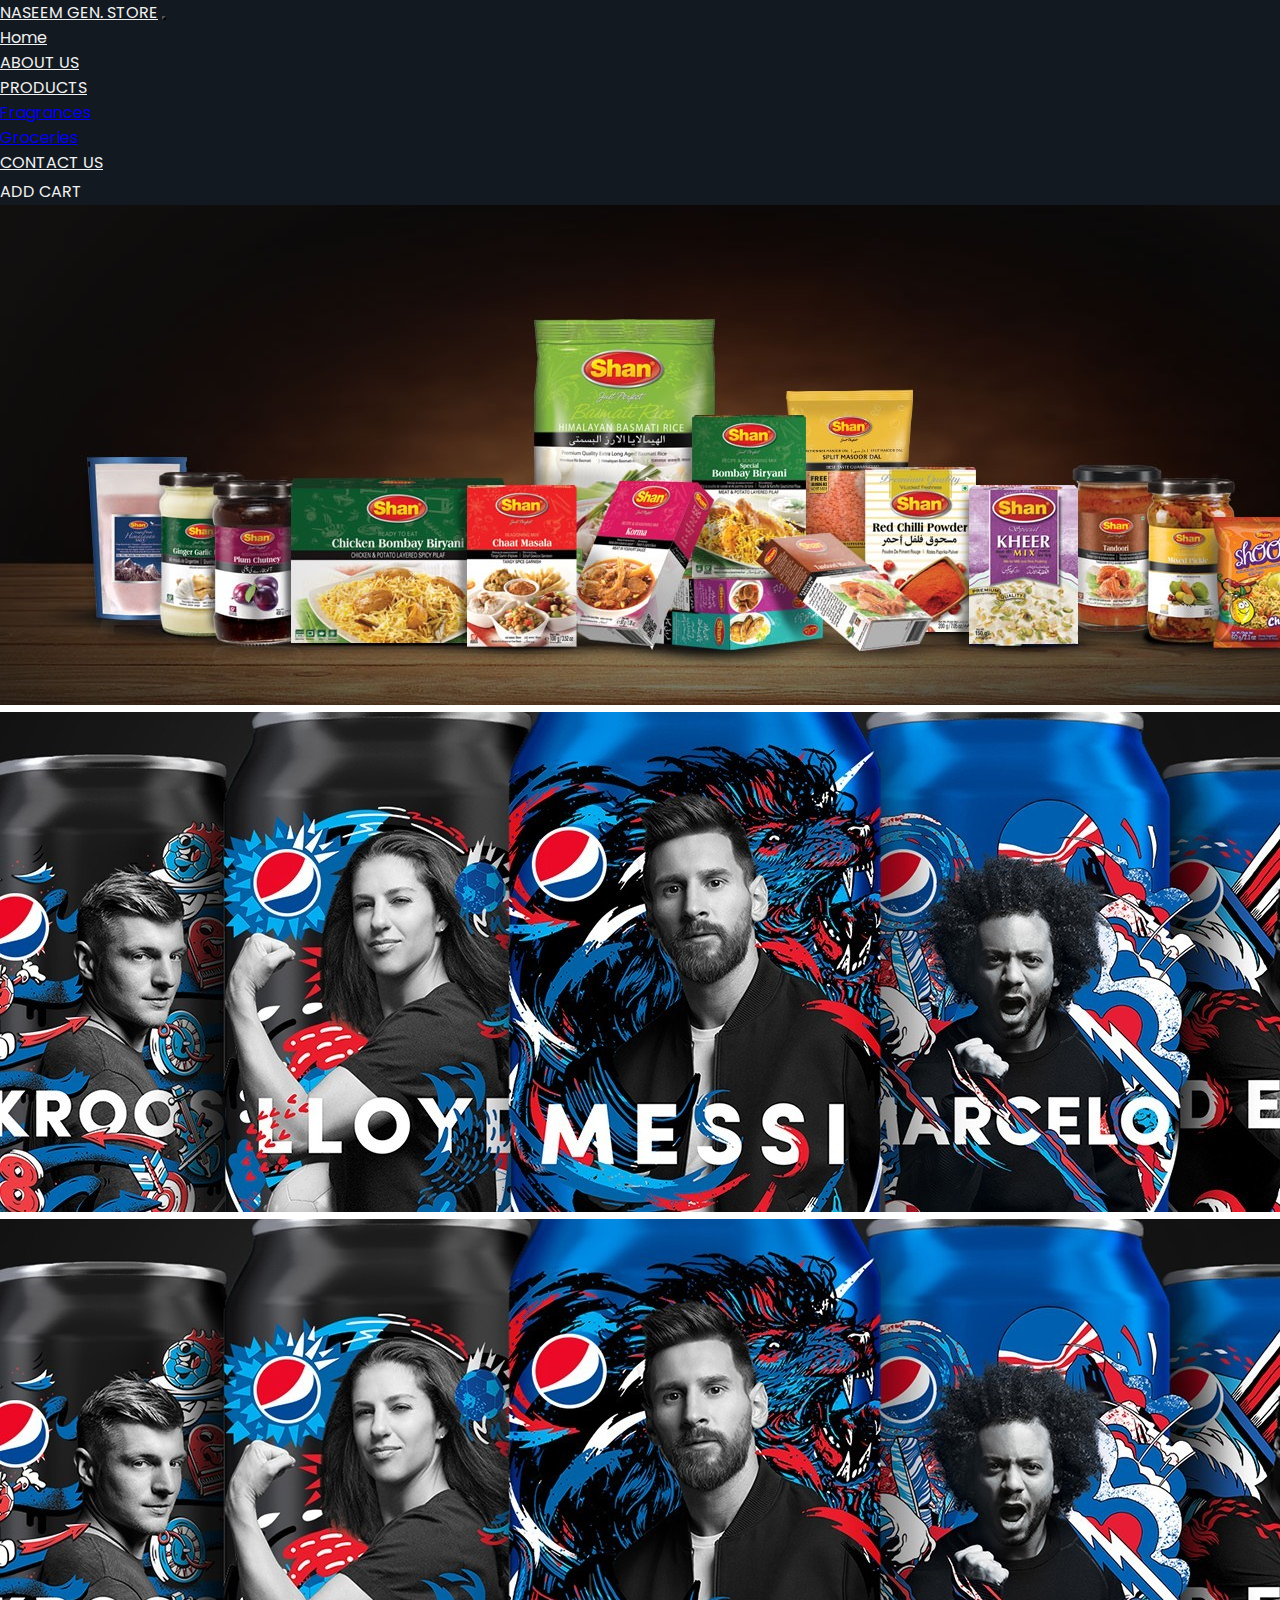
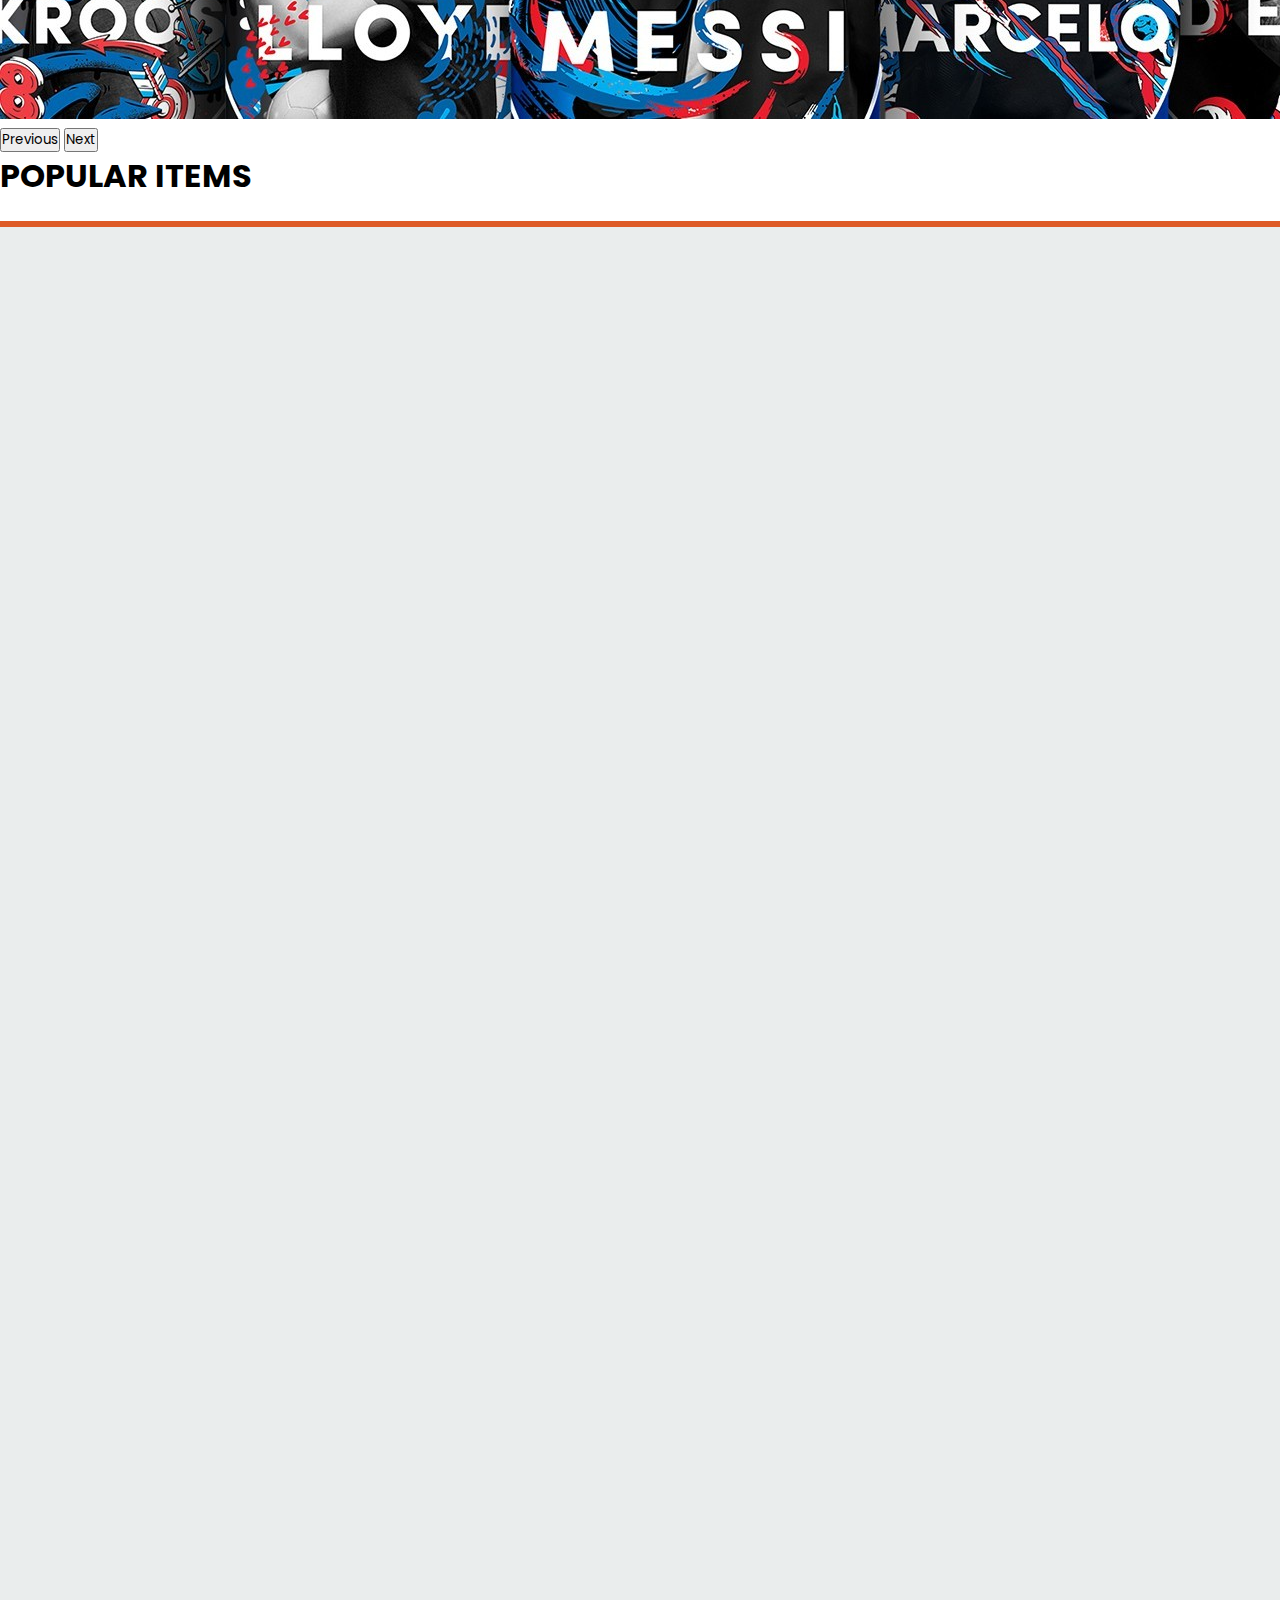
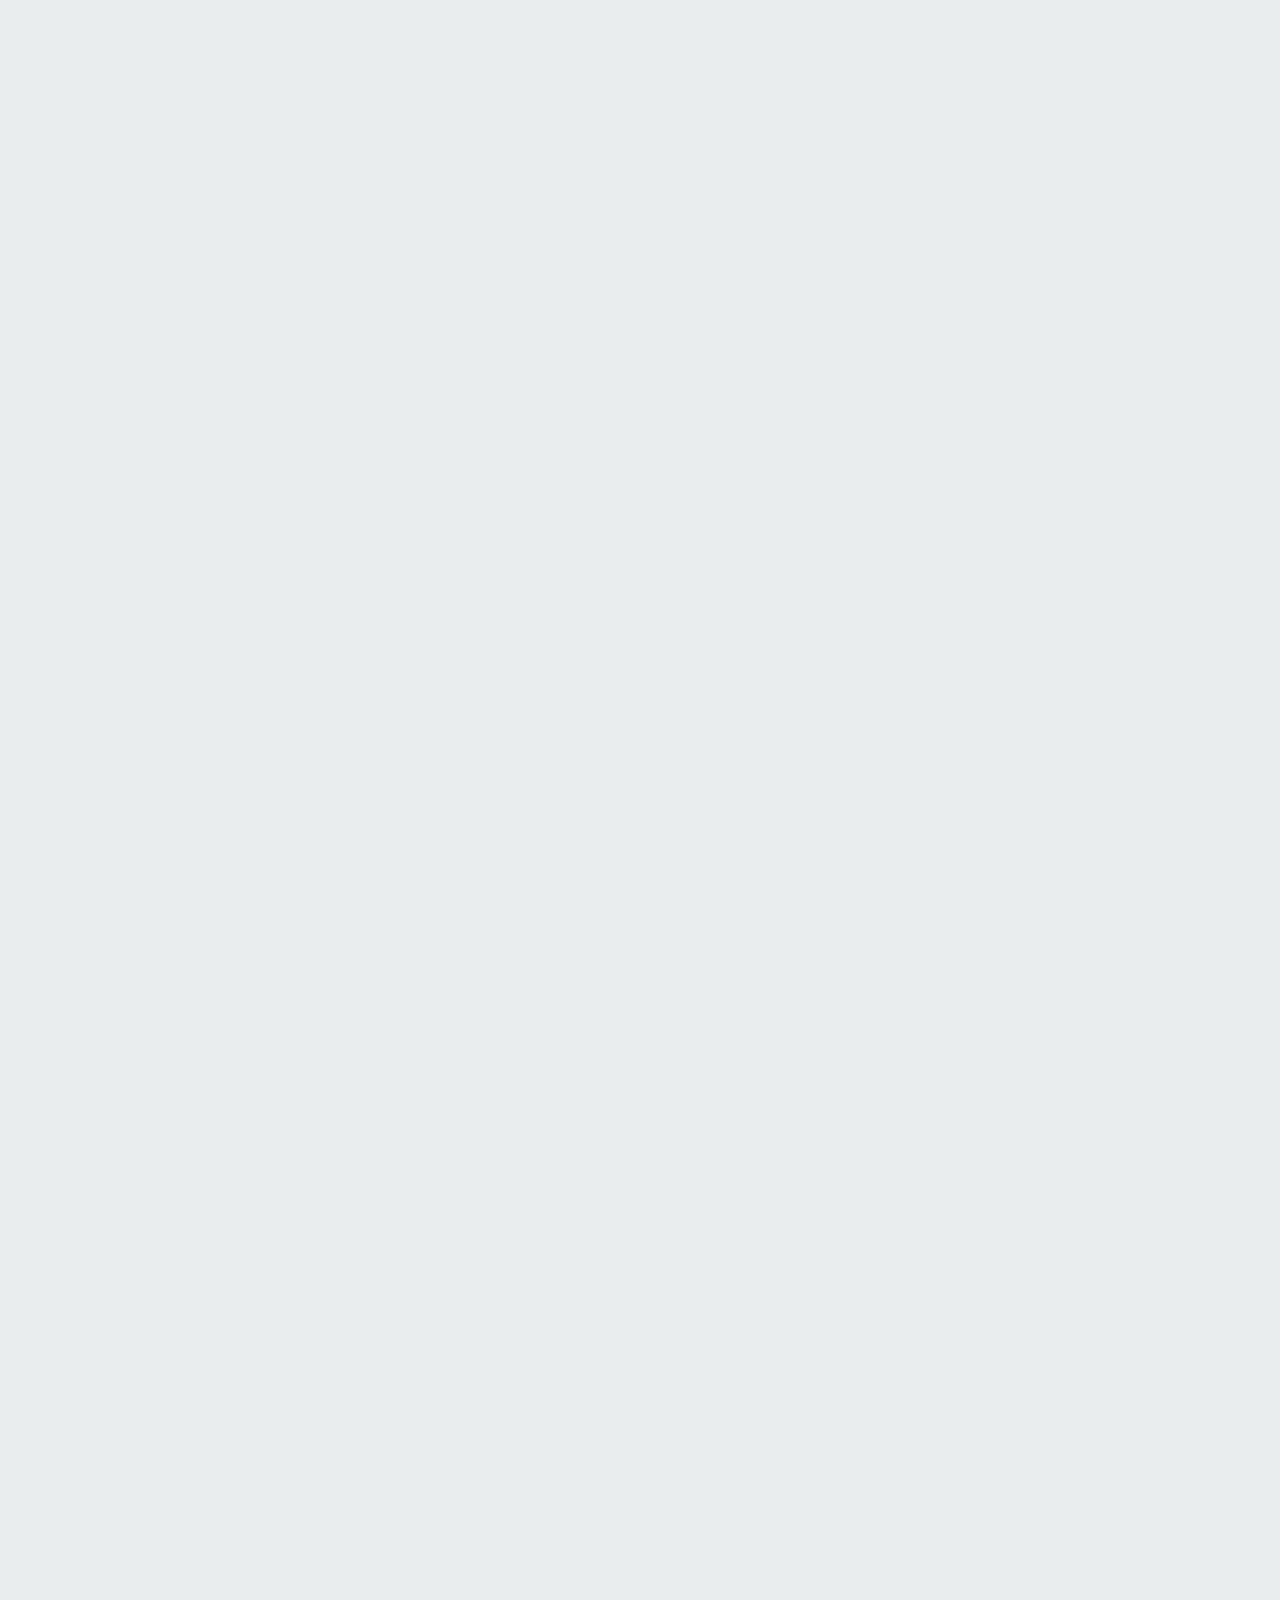
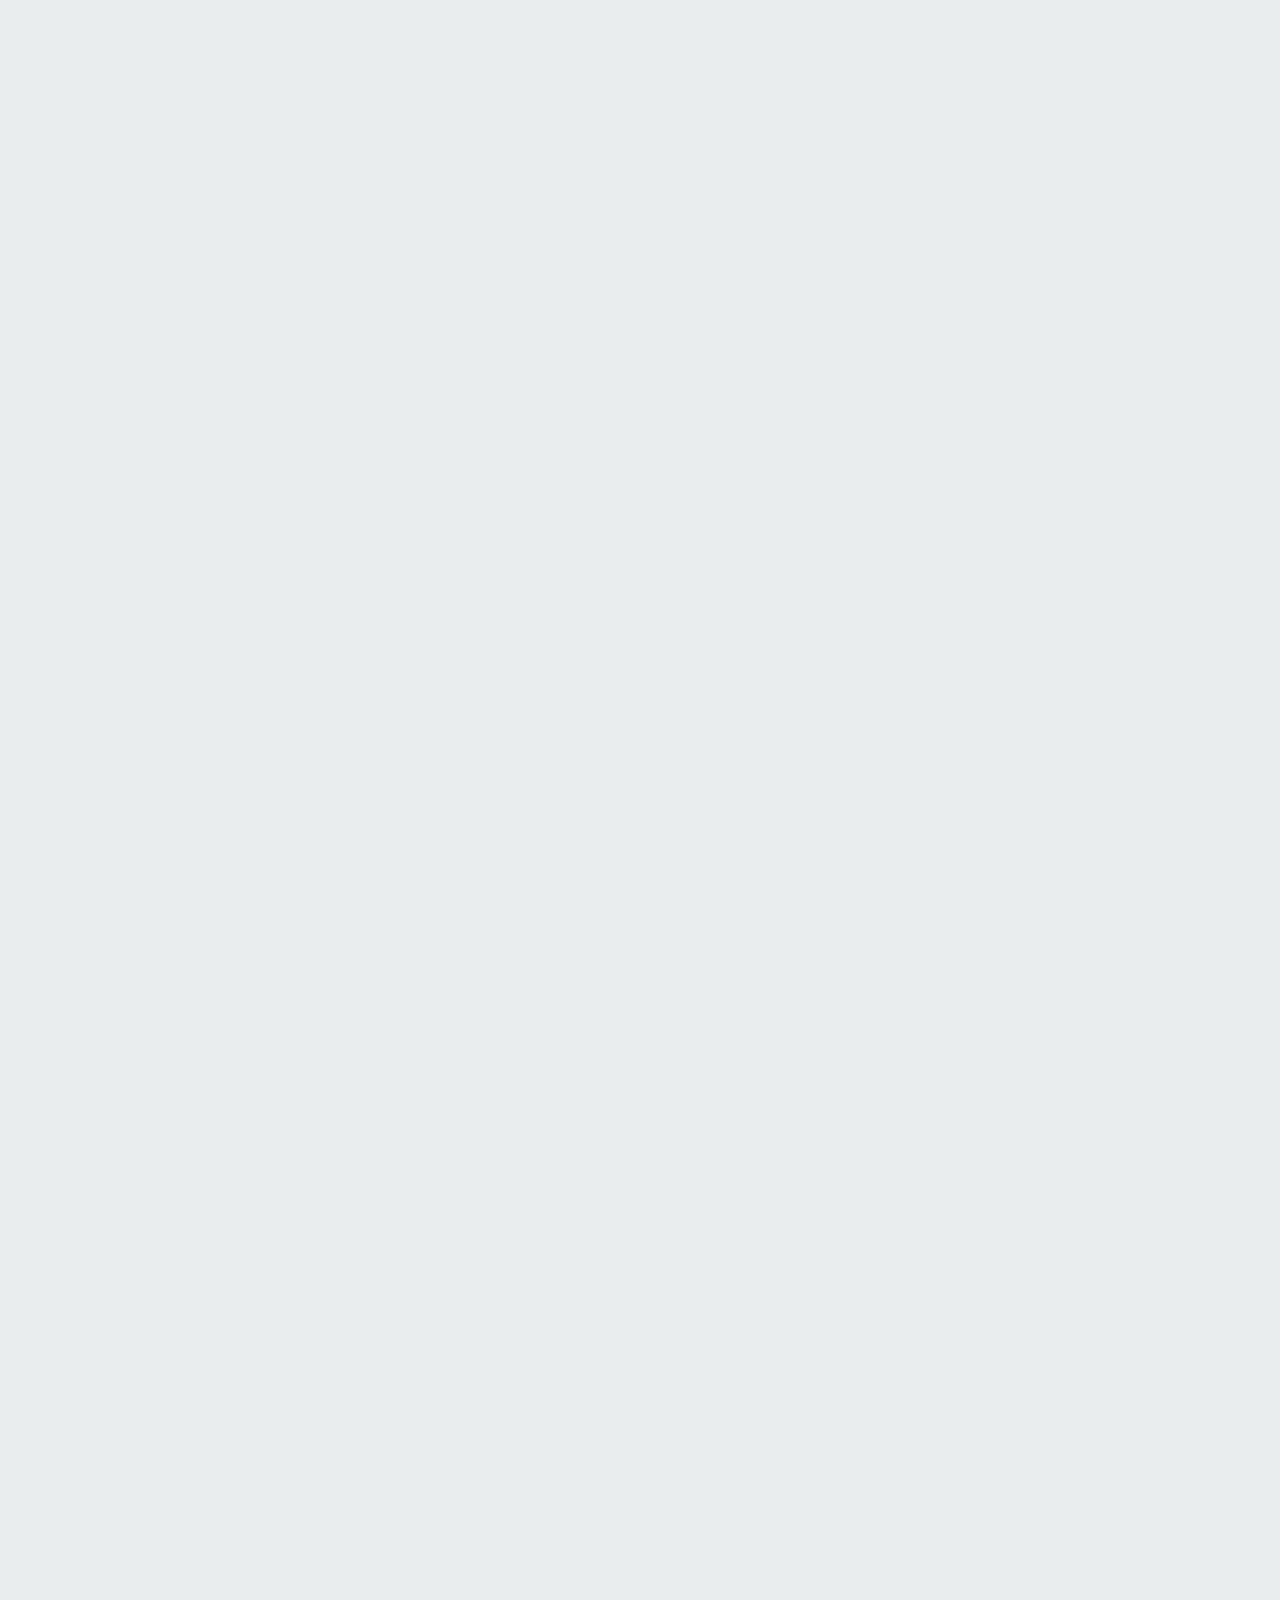
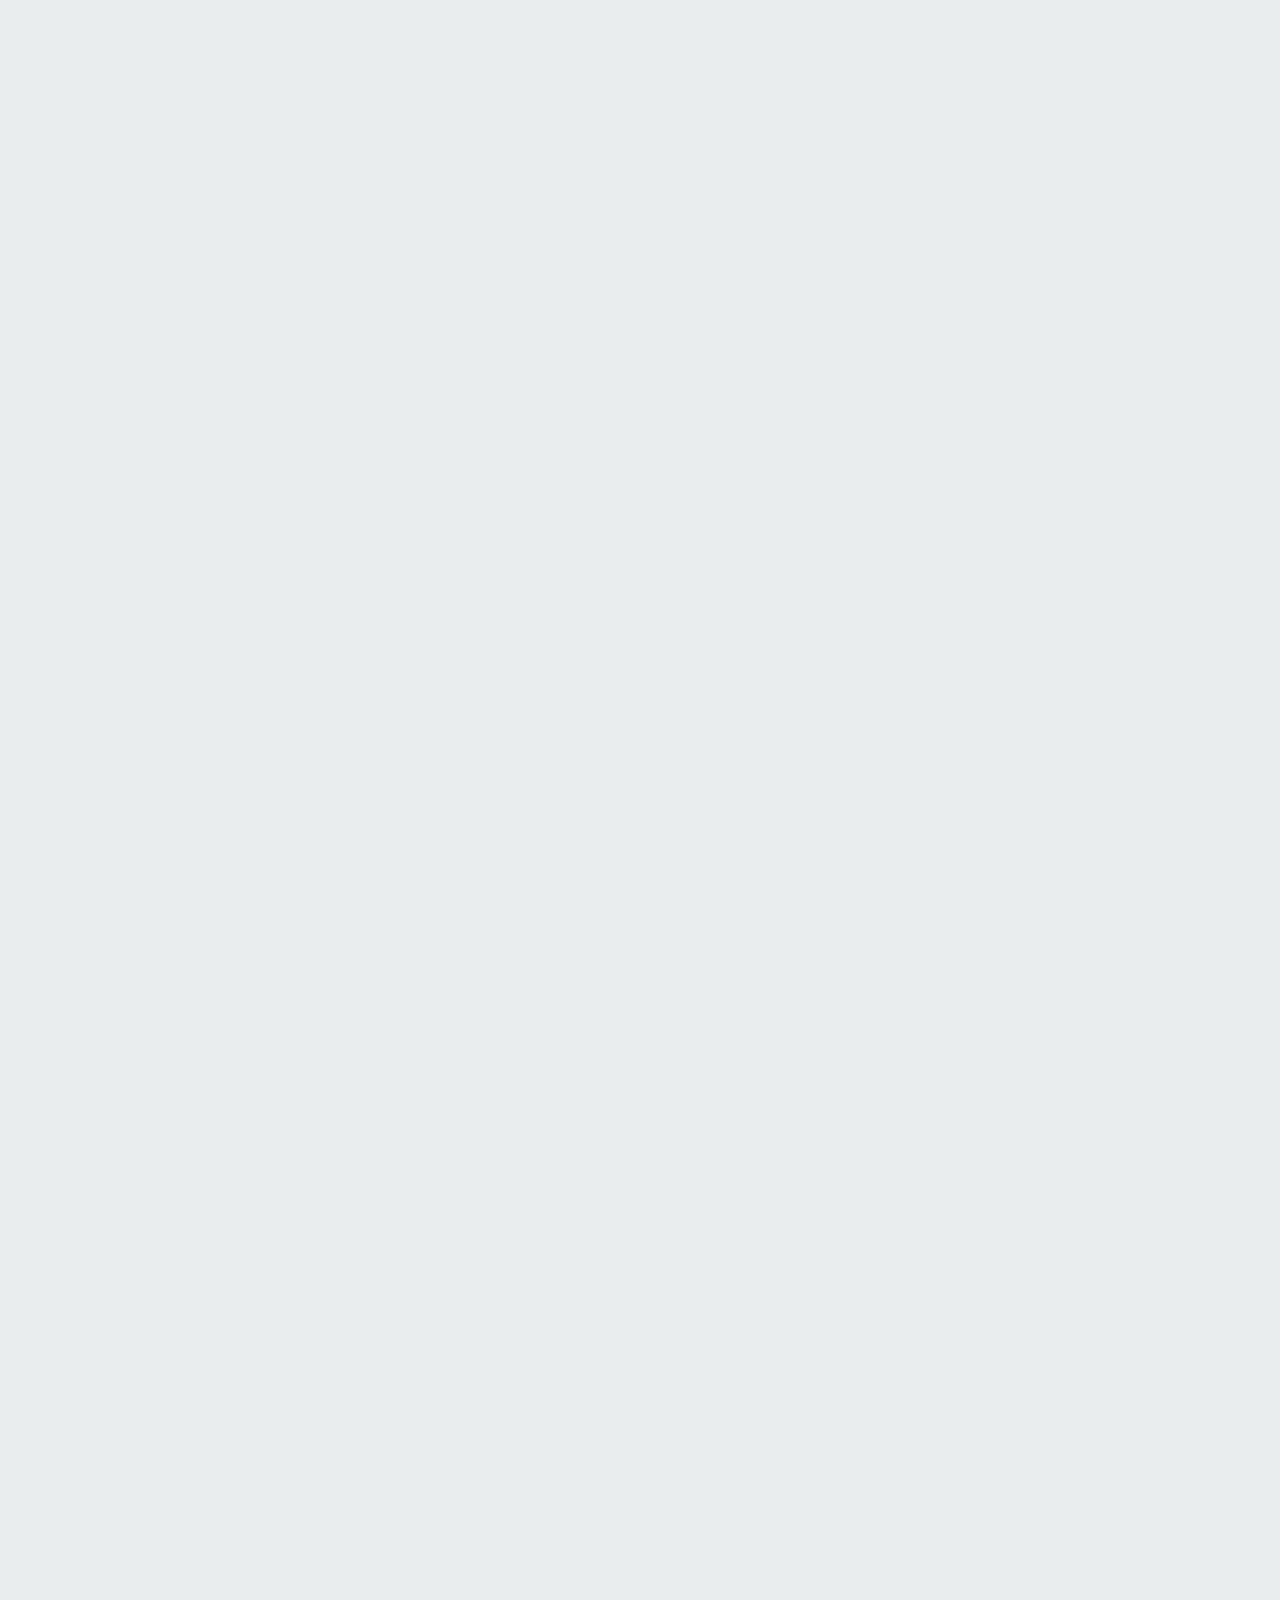
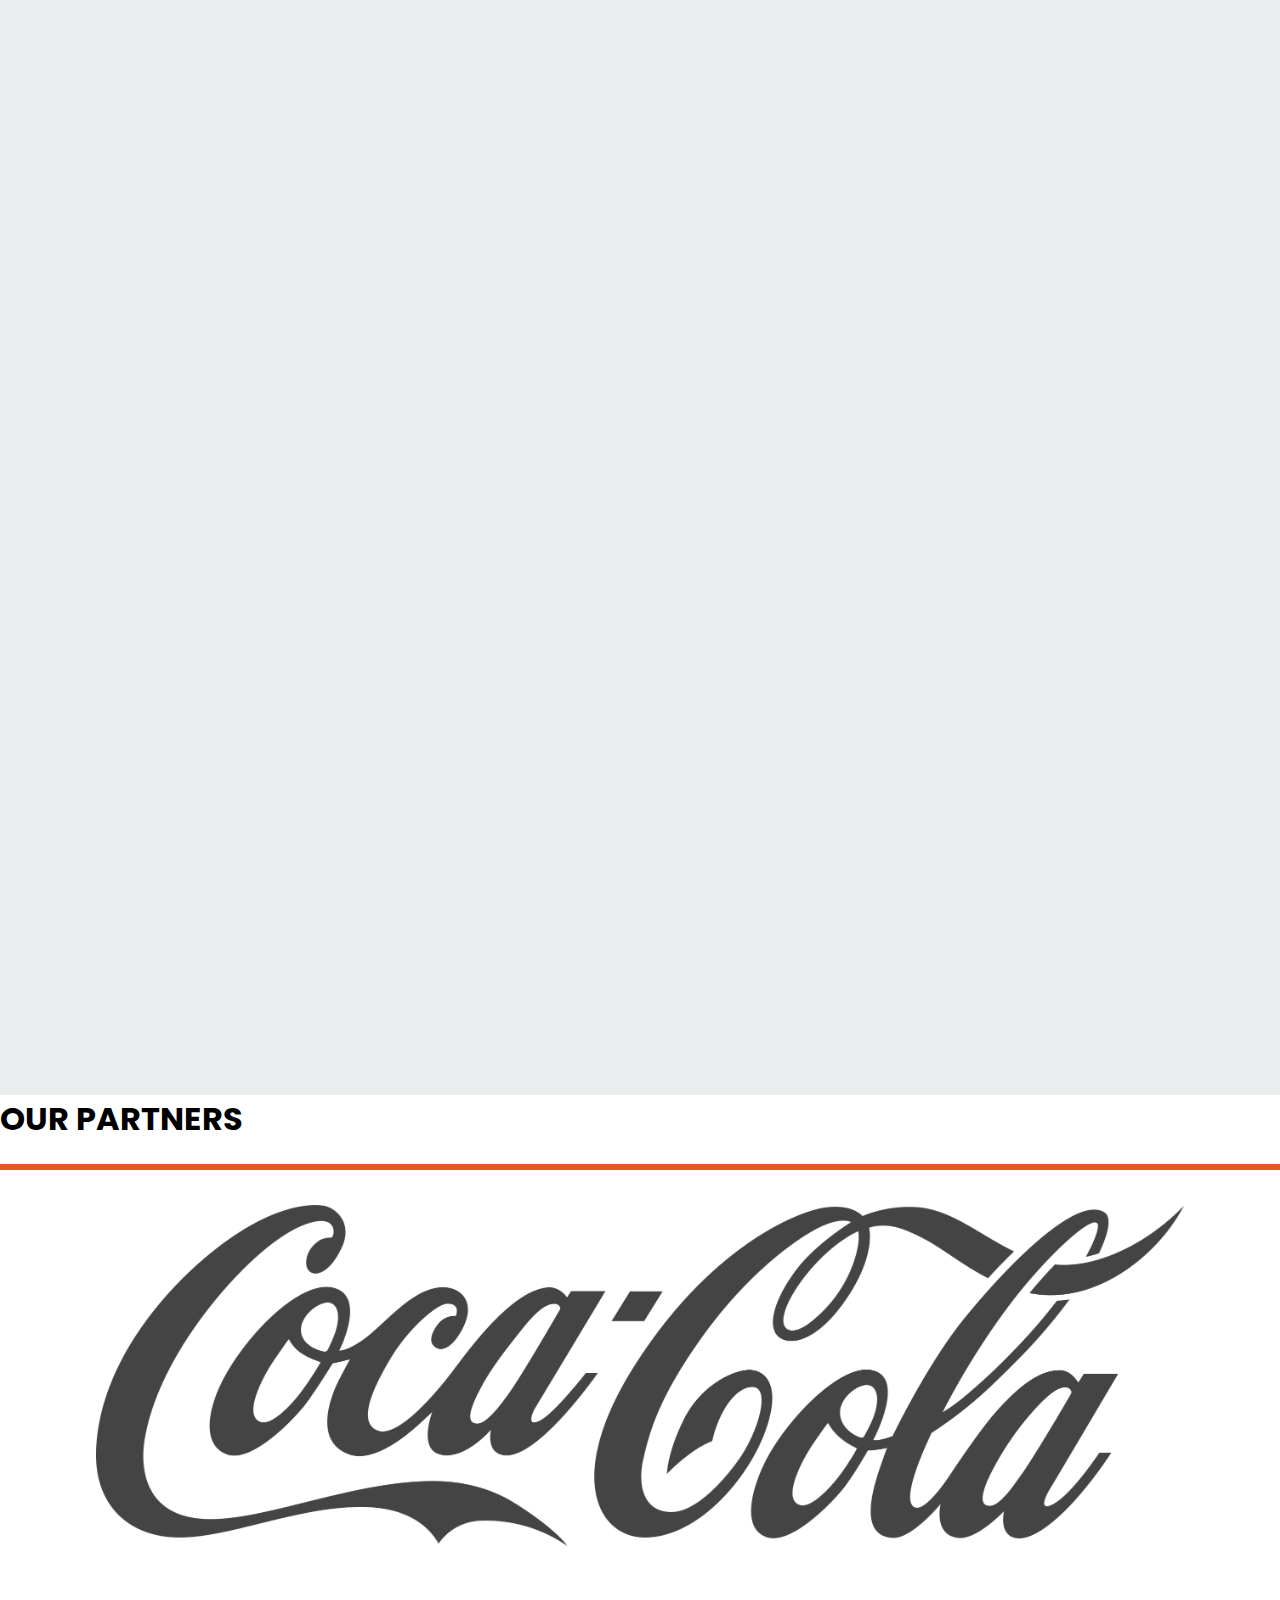
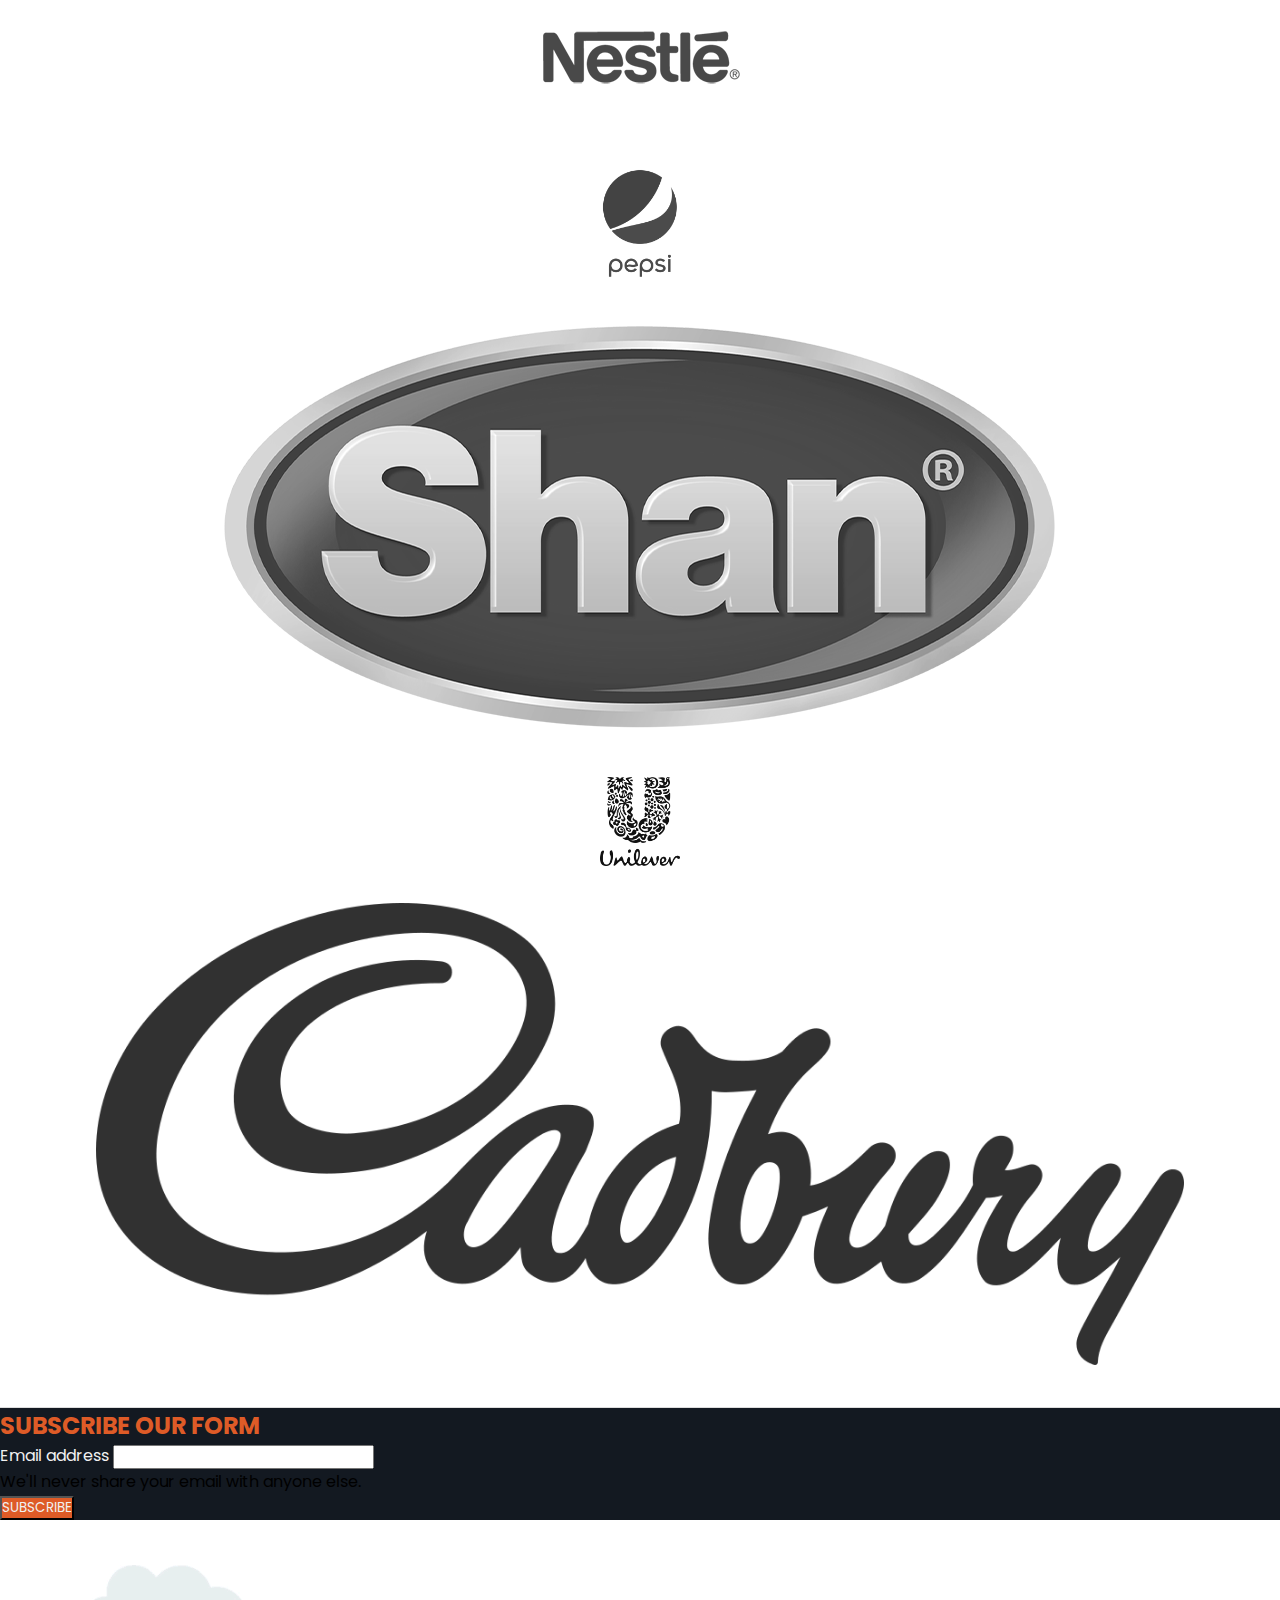
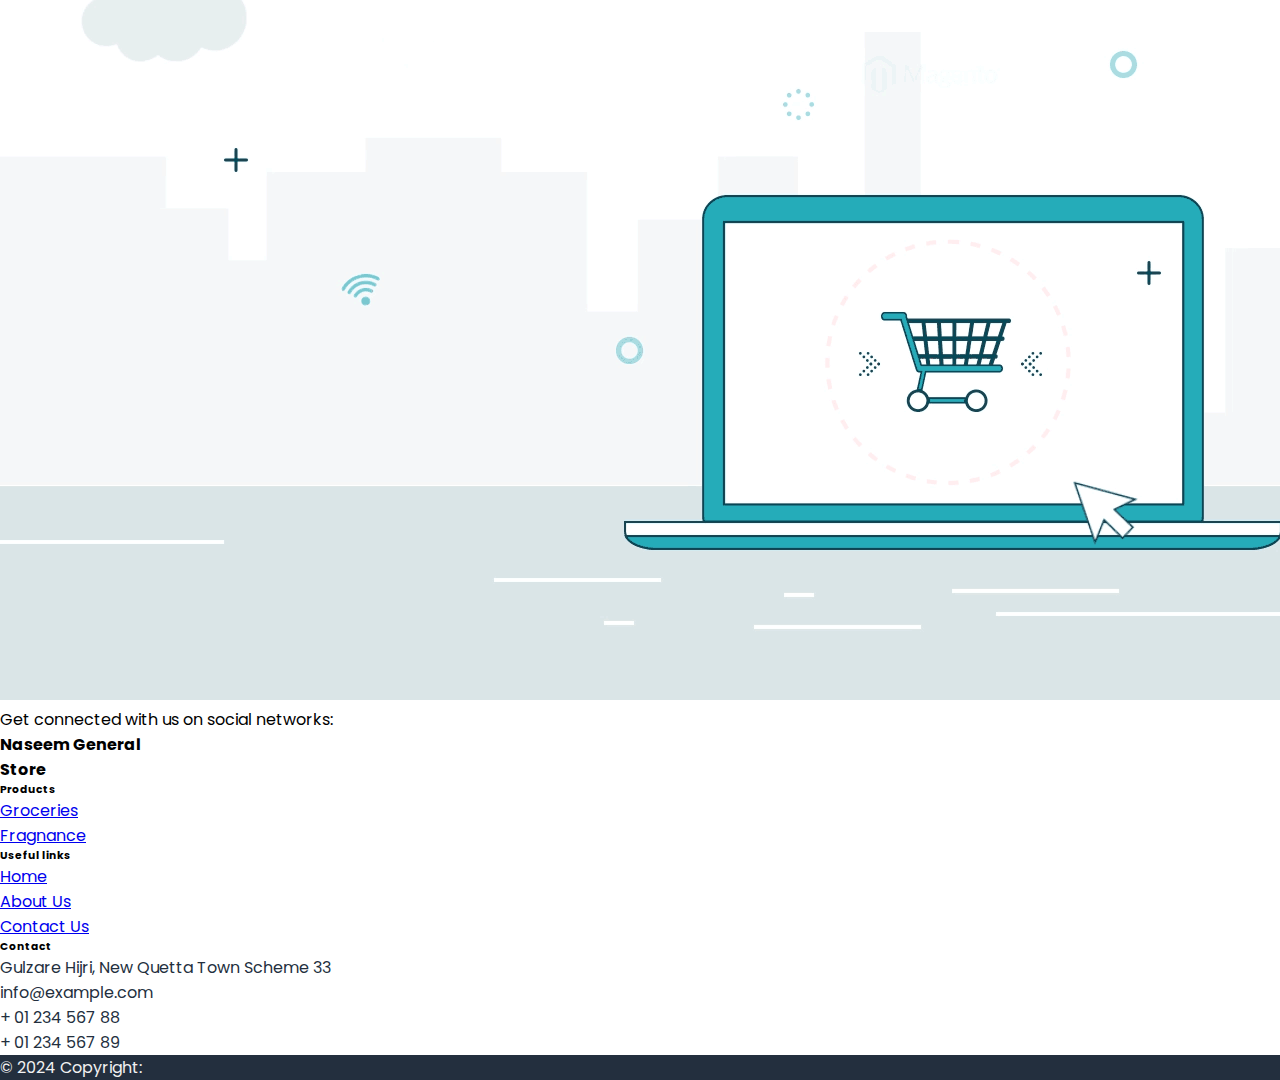
<file: index.html>
<!DOCTYPE html>
<html lang="en">

<head>
    <meta charset="UTF-8">
    <meta http-equiv="X-UA-Compatible" content="IE=edge">
    <meta name="viewport" content="width=device-width, initial-scale=1.0">
    <title>Naseem store | HOME</title>

    <!--------CUSTOM CSS--------->
    <link rel="stylesheet" href="./styles/style.css">

    <!--------BOOTSTRAP CSS--------->
    <link href="https://cdn.jsdelivr.net/npm/bootstrap@5.1.3/dist/css/bootstrap.min.css" rel="stylesheet"
        integrity="sha384-1BmE4kWBq78iYhFldvKuhfTAU6auU8tT94WrHftjDbrCEXSU1oBoqyl2QvZ6jIW3" crossorigin="anonymous">

    <!-------FONT AWESOME------->
    <link rel="stylesheet" href="https://pro.fontawesome.com/releases/v5.10.0/css/all.css"
        integrity="sha384-AYmEC3Yw5cVb3ZcuHtOA93w35dYTsvhLPVnYs9eStHfGJvOvKxVfELGroGkvsg+p" crossorigin="anonymous" />

    <!--------ANIMATION.CSS-------->
    <link rel="stylesheet" href="https://cdnjs.cloudflare.com/ajax/libs/animate.css/4.1.1/animate.min.css" />

    <!-----------AOS CSS---------->
    <link href="https://unpkg.com/aos@2.3.1/dist/aos.css" rel="stylesheet">
</head>

<body>
    <!---------NAVBAR--------->
    <nav class="navbar navbar-expand-md navbar-light">
        <div class="container-fluid">
            <a class="navbar-brand brand_logo" href="./index.html">NASEEM GEN. STORE</a>
            <button class="navbar-toggler" type="button" data-bs-toggle="collapse"
                data-bs-target="#navbarSupportedContent" aria-controls="navbarSupportedContent" aria-expanded="false"
                aria-label="Toggle navigation">
                <span class="navbar-toggler-icon"></span>
            </button>
            <div class="collapse navbar-collapse justify-content-between" id="navbarSupportedContent">
                <ul class="navbar-nav ms-auto mb-2 mb-lg-0">
                    <li class="nav-item">
                        <a class="nav-link active" aria-current="page" href="./index.html">Home</a>
                    </li>
                    <li class="nav-item">
                        <a class="nav-link" href="./about.html">ABOUT US</a>
                    </li>
                    <li class="nav-item dropdown">
                        <a class="nav-link dropdown-toggle" href="#" id="navbarDropdown" role="button"
                            data-bs-toggle="dropdown" aria-expanded="false">
                            PRODUCTS
                        </a>
                        <ul class="dropdown-menu dropdown_menu_animation" aria-labelledby="navbarDropdown">
                            <li><a class="dropdown-item" href="./fragnence.html">Fragrances</a></li>
                            <li><a class="dropdown-item" href="./groceries.html">Groceries</a></li>
                        </ul>
                    </li>
                    <li class="nav-item">
                        <a class="nav-link" href="./contact.html">CONTACT US</a>
                    </li>
                </ul>
                <ul class="navbar-nav ms-auto">
                    <a href="#" class="shopping_a">
                        <i class="fas fa-shopping-cart shop_cart"></i> <span>ADD CART</span>
                    </a>
                </ul>
            </div>
        </div>
    </nav>
    <!---------NAVBAR--------->


    <!----------SLIDER---------->

    <div id="carouselExampleControls" class="carousel slide" data-bs-ride="carousel">
        <div class="carousel-inner">
            <div class="carousel-item active">
                <img src="./images/slider1.jpg" class="d-block w-100" alt="slider1">
            </div>
            <div class="carousel-item">
                <img src="./images/slider2.jpg" class="d-block w-100 
        " alt="slider3">
            </div>
            <div class="carousel-item">
                <img src="./images/slider2.jpg" class="d-block w-100" alt="slider2">
            </div>
        </div>
        <button class="carousel-control-prev" type="button" data-bs-target="#carouselExampleControls"
            data-bs-slide="prev">
            <span class="carousel-control-prev-icon" aria-hidden="true"></span>
            <span class="visually-hidden">Previous</span>
        </button>
        <button class="carousel-control-next" type="button" data-bs-target="#carouselExampleControls"
            data-bs-slide="next">
            <span class="carousel-control-next-icon" aria-hidden="true"></span>
            <span class="visually-hidden">Next</span>
        </button>
    </div>

    <!----------SLIDER---------->


    <!--------POPULAR ITEMS--------->

    <div class="container py-5">
        <h1 class="text-center popular_items animate__animated animate__fadeInLeft">POPULAR ITEMS</h1>
    </div>


    <div class="container-fluid py-5 popular_section">
        <div class="row row-cols-1 row-cols-md-3 g-4">
            <div class="col">
                <div class="card h-100" data-aos="zoom-in-up">
                    <img src="./images/al-khubz-rice.jpg" class="card-img-top" alt="al-khubz-rice">
                    <div class="card-body">
                        <h5 class="card-title">AL-KHUBZ CHAKKI GOLD</h5>

                        <p>RS 18.99 <del>RS 20.99</del></p>

                        <button class="btn button">View Item</button>
                    </div>
                </div>
            </div>
            <div class="col">
                <div class="card h-100" data-aos="zoom-in-up">
                    <img src="./images/al-khubz-atta.jpg" class="card-img-top" alt="al-khubz-atta">
                    <div class="card-body">
                        <h5 class="card-title">AL-KHUBZ CHAKKI ATTA</h5>

                        <p>RS 18.99 <del>RS 20.99</del></p>

                        <button class="btn button">View Item</button>
                    </div>
                </div>
            </div>
            <div class="col">
                <div class="card h-100" data-aos="zoom-in-up">
                    <img src="./images/fine-atta-khubz.jpg" class="card-img-top" alt="fine-atta-khubz">
                    <div class="card-body">
                        <h5 class="card-title">AL-KHUBZ FINE ATTA</h5>

                        <p>RS 18.99 <del>RS 20.99</del></p>

                        <button class="btn button">View Item</button>
                    </div>
                </div>
            </div>
            <div class="col">
                <div class="card h-100" data-aos="zoom-in-up">
                    <img src="./images/al-khubz-suji.png" class="card-img-top" alt="al-khubz-suji">
                    <div class="card-body">
                        <h5 class="card-title">AL-KHUBZ SUJI</h5>

                        <p>RS 18.99 <del>RS 20.99</del></p>

                        <button class="btn button">View Item</button>
                    </div>
                </div>
            </div>

            <div class="col">
                <div class="card h-100" data-aos="zoom-in-up">
                    <img src="./images/al-khubz-maida.jpg" class="card-img-top" alt="al-khubz-maida">
                    <div class="card-body">
                        <h5 class="card-title">AL-KHUBZ MAIDA</h5>

                        <p>RS 18.99 <del>RS 20.99</del></p>

                        <button class="btn button">View Item</button>
                    </div>
                </div>
            </div>

            <div class="col">
                <div class="card h-100" data-aos="zoom-in-up">
                    <img src="./images/al-khubz-cornflour.png" class="card-img-top" alt="al-khubz-cornflour">
                    <div class="card-body">
                        <h5 class="card-title">AL-KHUBZ CORNFLOUR</h5>

                        <p>RS 18.99 <del>RS 20.99</del></p>

                        <button class="btn button">View Item</button>
                    </div>
                </div>

            </div>
        </div>
    </div>


    <!----------POPULAR ITEMS------->


    <!----------partners--------->

    <div class="container py-5">
        <h1 class="text-center popular_items animate__animated animate__fadeInLeft">OUR PARTNERS</h1>
    </div>

    <!-- Logo List Section -->
    <section class="logo-list">
        <div class="container">
            <div class="row">
                <div class="col-lg-2 col-md-4 col-6">
                    <a href="#"><img src="./images/coke.png" class="img-fluid my-2"
                            alt="Bluehost logo"></a>
                </div>
                <div class="col-lg-2 col-md-4 col-6">
                    <a href="#"><img src="./images/nestle.png" class="img-fluid" alt="Hostgator logo"></a>
                </div>
                <div class="col-lg-2 col-md-4 col-6">
                    <a href="#"><img src="./images/pepsi.png" width="80px" class="img-fluid"
                            alt="Green Geeks logo"></a>
                </div>
                <div class="col-lg-2 col-md-4 col-6">
                    <a href="#"><img src="./images/shan.png" class="img-fluid" alt="WordPress logo"></a>
                </div>
                <div class="col-lg-2 col-md-4 col-6">
                    <a href="#"><img src="./images/uniliver.png" width="80px" class="img-fluid"
                            alt="DreamHost logo"></a>
                </div>
                <div class="col-lg-2 col-md-4 col-6">
                    <a href="#"><img src="./images/Cadbury.png" class="img-fluid"
                            alt="Hostinger logo"></a>
                </div>
            </div>
        </div>
    </section>
    <!-- End Logo List Section -->
    </div>

    <!----------partners--------->


    <!-----------FORM---------->
    <div class="container-fluid SUBSCRIBE py-5">
        <div class="container">
            <h2 class="text-center">
                SUBSCRIBE OUR FORM
            </h2>
            <form>
                <div class="mb-3 py-3">
                    <label for="exampleInputEmail1" class="form-label" style="color: #f1f1f1;">Email address</label>
                    <input type="email" class="form-control" id="exampleInputEmail1" aria-describedby="emailHelp">
                    <div id="emailHelp" class="form-text">We'll never share your email with anyone else.</div>
                </div>
            </form>
            <button class="btn button ">SUBSCRIBE</button>
        </div>
    </div>
    <!-----------FORM---------->


    <!--------Advertisement------->

    <div class="container-fluid">
        <img src="./images/ecommerceGif.gif" class="img-fluid" alt="ecommerceGif">
    </div>

    <!------Advertisement----->

    <!-------footer------>

    <!-- Footer -->
    <footer class="text-center text-lg-start bg-light text-muted">
        <!-- Section: Social media -->
        <section class="d-flex justify-content-center justify-content-lg-between p-4 border-bottom">
            <!-- Left -->
            <div class="me-5 d-none d-lg-block">
                <span>Get connected with us on social networks:</span>
            </div>
            <!-- Left -->

            <!-- Right -->
            <div>
                <a href="" class="me-4 text-reset">
                    <i class="fab fa-facebook-f"></i>
                </a>
                <a href="" class="me-4 text-reset">
                    <i class="fab fa-twitter"></i>
                </a>
                <a href="" class="me-4 text-reset">
                    <i class="fab fa-google"></i>
                </a>
                <a href="" class="me-4 text-reset">
                    <i class="fab fa-instagram"></i>
                </a>
                <a href="" class="me-4 text-reset">
                    <i class="fab fa-linkedin"></i>
                </a>
                <a href="" class="me-4 text-reset">
                    <i class="fab fa-github"></i>
                </a>
            </div>
            <!-- Right -->
        </section>
        <!-- Section: Social media -->

        <!-- Section: Links  -->
        <section class="">
            <div class="container text-center text-md-start mt-5">
                <!-- Grid row -->
                <div class="row mt-3">
                    <!-- Grid column -->
                    <div class="col-md-3 col-lg-4 col-xl-3 mx-auto mb-4">
                        <!-- Content -->
                        <h4>Naseem General <br> Store</h4>

                        <!-- <h6 class="text-uppercase fw-bold mb-4">
                            <i class="fas fa-gem me-3"></i>Company name
                        </h6>
                        <p>
                            Here you can use rows and columns to organize your footer content. Lorem ipsum
                            dolor sit amet, consectetur adipisicing elit.
                        </p> -->
                    </div>
                    <!-- Grid column -->

                    <!-- Grid column -->
                    <div class="col-md-2 col-lg-2 col-xl-2 mx-auto mb-4">
                        <!-- Links -->
                        <h6 class="text-uppercase fw-bold mb-4">
                            Products
                        </h6>
                        <p>
                            <a href="./groceries.html" class="text-reset">Groceries</a>
                        </p>
                        <p>
                            <a href="./fragnence.html" class="text-reset">Fragnance</a>
                        </p>
                    </div>
                    <!-- Grid column -->

                    <!-- Grid column -->
                    <div class="col-md-3 col-lg-2 col-xl-2 mx-auto mb-4">
                        <!-- Links -->
                        <h6 class="text-uppercase fw-bold mb-4">
                            Useful links
                        </h6>
                        <p>
                            <a href="./index.html" class="text-reset">Home</a>
                        </p>
                        <p>
                            <a href="./about.html" class="text-reset">About Us</a>
                        </p>
                        <p>
                            <a href="./contact.html" class="text-reset">Contact Us</a>
                        </p>
                    </div>
                    <!-- Grid column -->

                    <!-- Grid column -->
                    <div class="col-md-4 col-lg-3 col-xl-3 mx-auto mb-md-0 mb-4">
                        <!-- Links -->
                        <h6 class="text-uppercase fw-bold mb-4">
                            Contact
                        </h6>
                        <p><i class="fas fa-home me-3"></i>Gulzare Hijri, New Quetta Town Scheme 33</p>
                        <p>
                            <i class="fas fa-envelope me-3"></i>
                            info@example.com
                        </p>
                        <p><i class="fas fa-phone me-3"></i> + 01 234 567 88</p>
                        <p><i class="fas fa-print me-3"></i> + 01 234 567 89</p>
                    </div>
                    <!-- Grid column -->
                </div>
                <!-- Grid row -->
            </div>
        </section>
        <!-- Section: Links  -->

        <!-- Copyright -->
        <div class="text-center p-4 footer">
            © 2024 Copyright:
            <a class="text-reset fw-bold" href="https://portfolio-khan1.netlify.app/" target="_blank"></a>
        </div>
        <!-- Copyright -->
    </footer>
    <!-- Footer -->

    <!-------footer------>

</body>
<!----------BOOTSTRAP JS------------>
<script src="https://cdn.jsdelivr.net/npm/@popperjs/core@2.10.2/dist/umd/popper.min.js"
    integrity="sha384-7+zCNj/IqJ95wo16oMtfsKbZ9ccEh31eOz1HGyDuCQ6wgnyJNSYdrPa03rtR1zdB"
    crossorigin="anonymous"></script>
<script src="https://cdn.jsdelivr.net/npm/bootstrap@5.1.3/dist/js/bootstrap.min.js"
    integrity="sha384-QJHtvGhmr9XOIpI6YVutG+2QOK9T+ZnN4kzFN1RtK3zEFEIsxhlmWl5/YESvpZ13"
    crossorigin="anonymous"></script>

<!-------AOS JS-------->
<script src="https://unpkg.com/aos@2.3.1/dist/aos.js"></script>

<script>
    AOS.init();
</script>

</html>
</file>
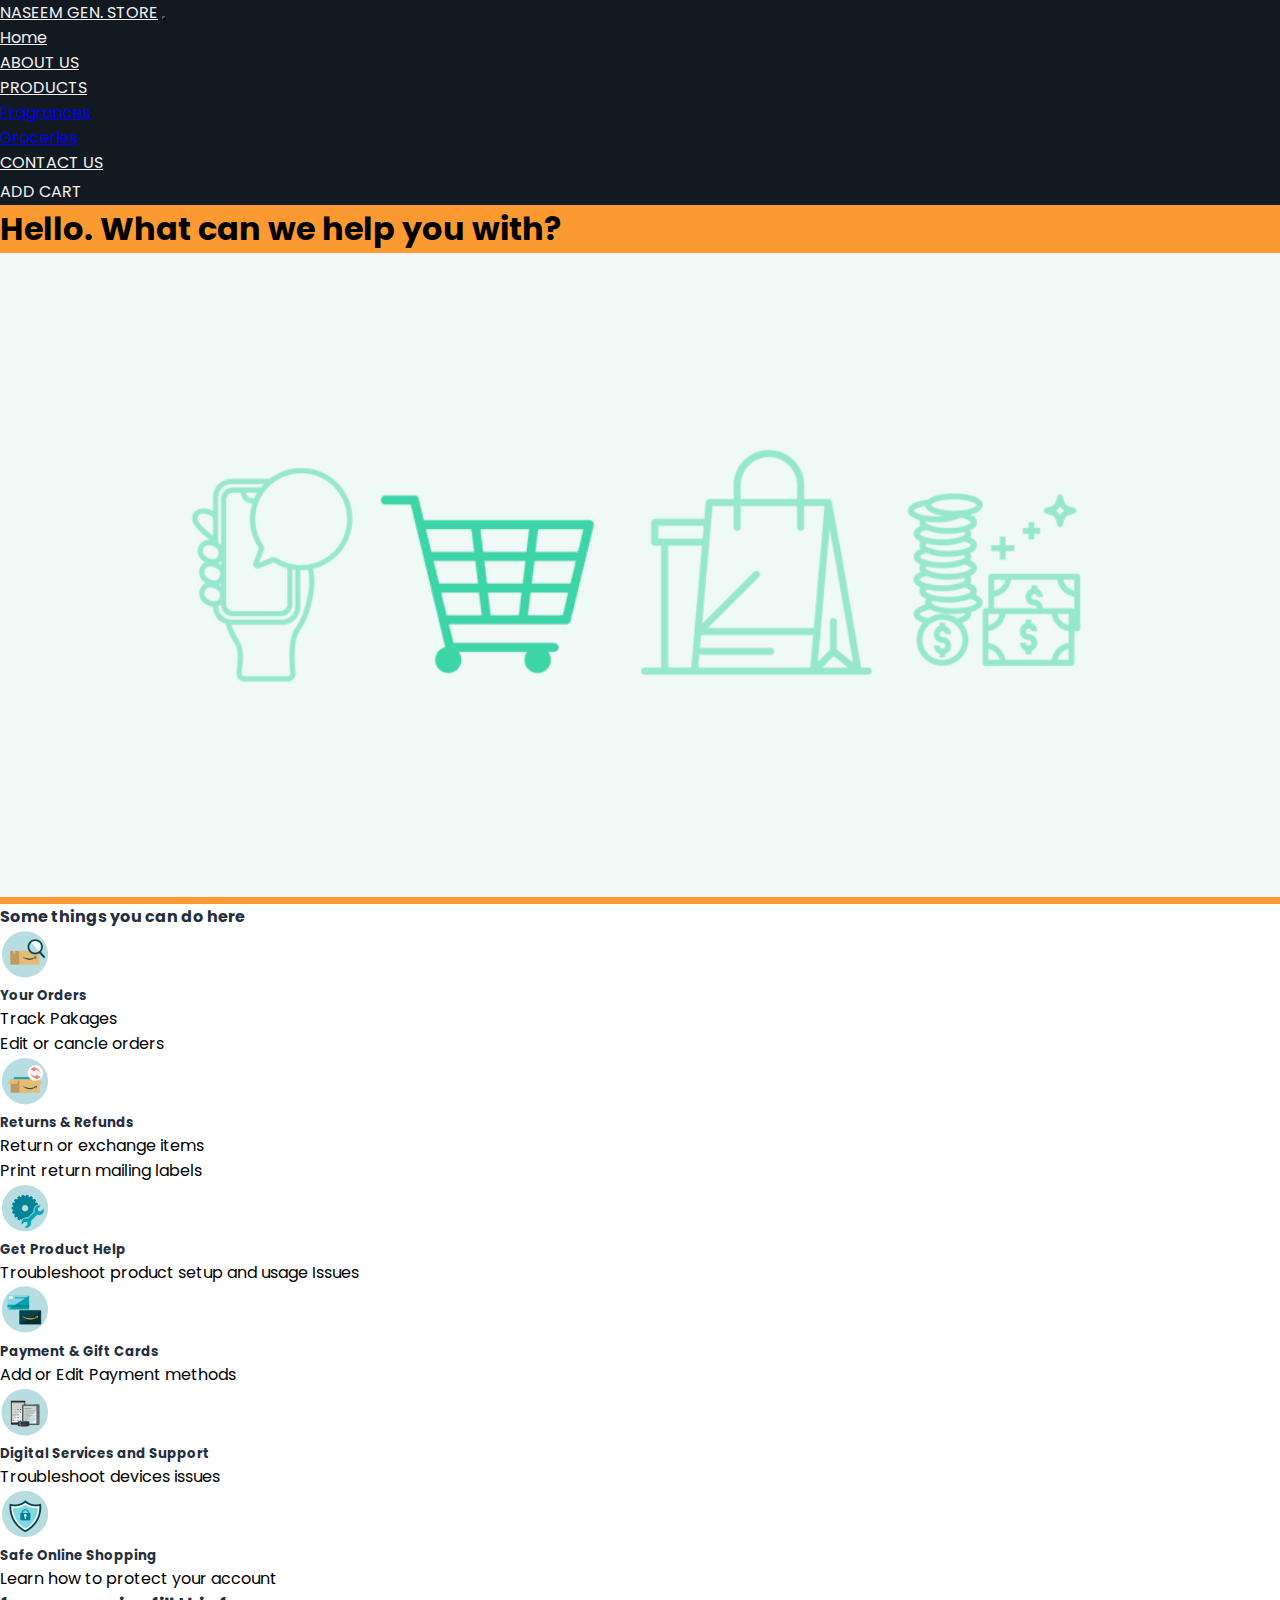
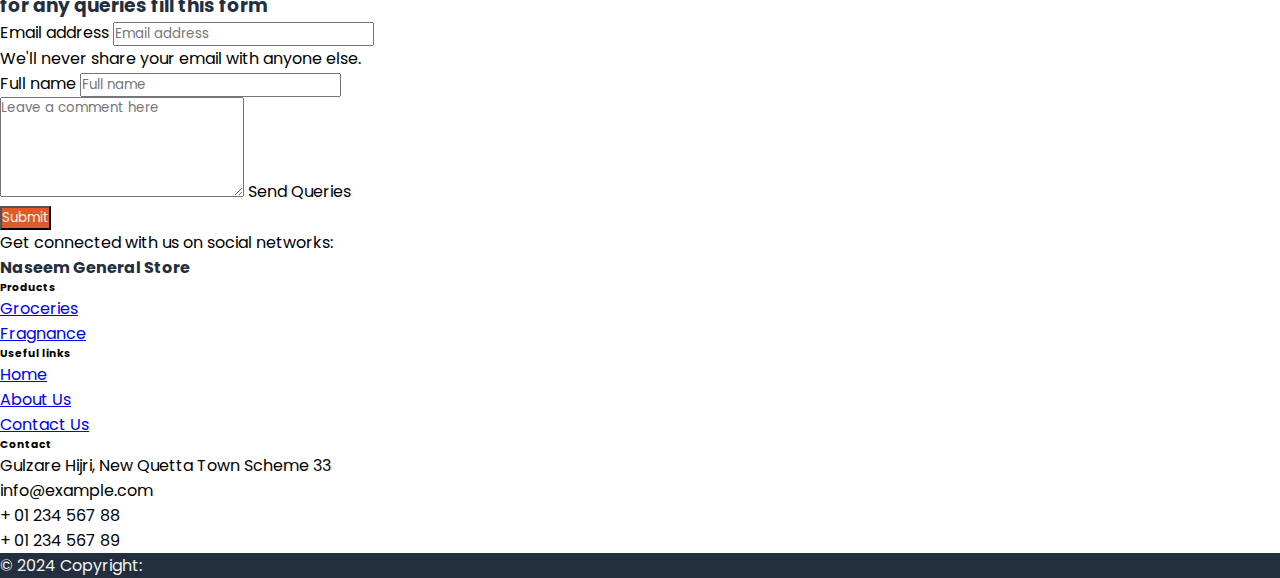
<file: contact.html>
<!DOCTYPE html>
<html lang="en">

<head>
    <meta charset="UTF-8">
    <meta http-equiv="X-UA-Compatible" content="IE=edge">
    <meta name="viewport" content="width=device-width, initial-scale=1.0">
    <title>Naseem store| Contact Us</title>


    <!--------CUSTOM CSS--------->
    <!-- <link rel="stylesheet" href="./styles/style.css"> -->
    <link rel="stylesheet" href="./styles/contact.css">

    <!--------BOOTSTRAP CSS--------->
    <link href="https://cdn.jsdelivr.net/npm/bootstrap@5.1.3/dist/css/bootstrap.min.css" rel="stylesheet"
        integrity="sha384-1BmE4kWBq78iYhFldvKuhfTAU6auU8tT94WrHftjDbrCEXSU1oBoqyl2QvZ6jIW3" crossorigin="anonymous">

    <!-------FONT AWESOME------->
    <link rel="stylesheet" href="https://pro.fontawesome.com/releases/v5.10.0/css/all.css"
        integrity="sha384-AYmEC3Yw5cVb3ZcuHtOA93w35dYTsvhLPVnYs9eStHfGJvOvKxVfELGroGkvsg+p" crossorigin="anonymous" />

    <!--------ANIMATION.CSS-------->
    <link rel="stylesheet" href="https://cdnjs.cloudflare.com/ajax/libs/animate.css/4.1.1/animate.min.css" />

    <!-----------AOS CSS---------->
    <link href="https://unpkg.com/aos@2.3.1/dist/aos.css" rel="stylesheet">
</head>

<body>

    <!---------NAVBAR--------->
    <nav class="navbar navbar-expand-md navbar-light">
        <div class="container-fluid">
            <a class="navbar-brand brand_logo" href="./index.html">NASEEM GEN. STORE</a>
            <button class="navbar-toggler" type="button" data-bs-toggle="collapse"
                data-bs-target="#navbarSupportedContent" aria-controls="navbarSupportedContent" aria-expanded="false"
                aria-label="Toggle navigation">
                <span class="navbar-toggler-icon"></span>
            </button>
            <div class="collapse navbar-collapse justify-content-between" id="navbarSupportedContent">
                <ul class="navbar-nav ms-auto mb-2 mb-lg-0">
                    <li class="nav-item">
                        <a class="nav-link active" aria-current="page" href="./index.html">Home</a>
                    </li>
                    <li class="nav-item">
                        <a class="nav-link" href="./about.html">ABOUT US</a>
                    </li>
                    <li class="nav-item dropdown">
                        <a class="nav-link dropdown-toggle" href="#" id="navbarDropdown" role="button"
                            data-bs-toggle="dropdown" aria-expanded="false">
                            PRODUCTS
                        </a>
                        <ul class="dropdown-menu dropdown_menu_animation" aria-labelledby="navbarDropdown">
                            <li><a class="dropdown-item" href="./fragnence.html">Fragrances</a></li>
                            <li><a class="dropdown-item" href="./groceries.html">Groceries</a></li>

                        </ul>
                    </li>
                    <li class="nav-item">
                        <a class="nav-link" href="./contact.html">CONTACT US</a>
                    </li>
                </ul>
                <ul class="navbar-nav ms-auto">
                    <a href="#" class="shopping_a">
                        <i class="fas fa-shopping-cart shop_cart"></i> <span>ADD CART</span>
                    </a>
                </ul>
            </div>
        </div>
    </nav>
    <!---------NAVBAR--------->


    <div class="container-fluid  d-flex py-5 main_heading">
        <div class="row justify-content-evenly">
            <div class="col-lg-3 col-md-6 col-sm-12">
                <h1 class="text-center py-3">Hello. What can we help you with?
                </h1>
            </div>
            <div class="col-lg-3 col-md-6 col-sm-12 ">
                <img src="./images/contact.gif" width="100%" alt="Contact">
            </div>
        </div>
    </div>

    <div class="container py-5">
        <h4>Some things you can do here
        </h4>

        <div class="py-3"></div>
        <div class="row row-cols-1 row-cols-md-3 g-4">
            <div class="col">
                <div class="card">
                    <div class="card-body">
                        <img src="./images/order.png" width="50px" alt="order">
                        <h5 class="card-title py-2">Your Orders</h5>
                        <p class="card-text">Track Pakages <br> Edit or cancle orders</p>
                    </div>
                </div>
            </div>
            <div class="col">
                <div class="card">
                    <div class="card-body">
                        <img src="./images/return.png" width="50px" alt="return">
                        <h5 class="card-title py-2">Returns & Refunds</h5>
                        <p class="card-text">Return or exchange items <br> Print return mailing labels</p>
                    </div>
                </div>
            </div>
            <div class="col">
                <div class="card">
                    <div class="card-body">
                        <img src="./images/product_help.png" width="50px" alt="product_help">
                        <h5 class="card-title py-2">Get Product Help</h5>
                        <p class="card-text">Troubleshoot product setup and usage Issues</p>
                    </div>
                </div>
            </div>

            <div class="col">
                <div class="card">
                    <div class="card-body">
                        <img src="./images/payment.png" width="50px" alt="payment">
                        <h5 class="card-title py-2">Payment & Gift Cards</h5>
                        <p class="card-text">Add or Edit Payment methods</p>
                    </div>
                </div>
            </div>

            <div class="col">
                <div class="card">
                    <div class="card-body">
                        <img src="./images/digital_devices.png" width="50px" alt="digital_devices">
                        <h5 class="card-title py-2">Digital Services and Support</h5>
                        <p class="card-text">Troubleshoot devices issues</p>
                    </div>
                </div>
            </div>

            <div class="col">
                <div class="card">
                    <div class="card-body">
                        <img src="./images/security.png" width="50px" alt="security">
                        <h5 class="card-title py-2">Safe Online Shopping</h5>
                        <p class="card-text">Learn how to protect your account</p>
                    </div>
                </div>
            </div>
        </div>
    </div>


    <div class="container py-5">
        <h3>for any queries fill this form</h3>

        <form class="py-4">
            <div class="mb-3">
                <label for="exampleInputEmail1" class="form-label">Email address</label>
                <input type="email" class="form-control" id="exampleInputEmail1" placeholder="Email address"
                    aria-describedby="emailHelp">
                <div id="emailHelp" class="form-text">We'll never share your email with anyone else.</div>
            </div>
            <div class="mb-3">
                <label for="exampleInputPassword1" class="form-label">Full name</label>
                <input type="text" class="form-control" placeholder="Full name" id="exampleInputPassword1">
            </div>

            <div class="form-floating">
                <textarea class="form-control" placeholder="Leave a comment here" id="floatingTextarea2"
                    style="height: 100px"></textarea>
                <label for="floatingTextarea2">Send Queries</label>
            </div>

            <button type="submit" class="btn btn-primary my-3 button">Submit</button>
        </form>

    </div>

    <!-- Footer -->
    <footer class="text-center text-lg-start bg-light text-muted">
        <!-- Section: Social media -->
        <section class="d-flex justify-content-center justify-content-lg-between p-4 border-bottom">
            <!-- Left -->
            <div class="me-5 d-none d-lg-block">
                <span>Get connected with us on social networks:</span>
            </div>
            <!-- Left -->

            <!-- Right -->
            <div>
                <a href="" class="me-4 text-reset">
                    <i class="fab fa-facebook-f"></i>
                </a>
                <a href="" class="me-4 text-reset">
                    <i class="fab fa-twitter"></i>
                </a>
                <a href="" class="me-4 text-reset">
                    <i class="fab fa-google"></i>
                </a>
                <a href="" class="me-4 text-reset">
                    <i class="fab fa-instagram"></i>
                </a>
                <a href="" class="me-4 text-reset">
                    <i class="fab fa-linkedin"></i>
                </a>
                <a href="" class="me-4 text-reset">
                    <i class="fab fa-github"></i>
                </a>
            </div>
            <!-- Right -->
        </section>
        <!-- Section: Social media -->

        <!-- Section: Links  -->
        <section class="">
            <div class="container text-center text-md-start mt-5">
                <!-- Grid row -->
                <div class="row mt-3">
                    <!-- Grid column -->
                    <div class="col-md-3 col-lg-4 col-xl-3 mx-auto mb-4">
                        <!-- Content -->
                       <h4>Naseem General Store<br></h4>
                        <!-- <h6 class="text-uppercase fw-bold mb-4">
                        <i class="fas fa-gem me-3"></i>Company name
                    </h6>
                    <p>
                        Here you can use rows and columns to organize your footer content. Lorem ipsum
                        dolor sit amet, consectetur adipisicing elit.
                    </p> -->
                    </div>
                    <!-- Grid column -->

                    <!-- Grid column -->
                    <div class="col-md-2 col-lg-2 col-xl-2 mx-auto mb-4">
                        <!-- Links -->
                        <h6 class="text-uppercase fw-bold mb-4">
                            Products
                        </h6>
                        <p>
                            <a href="./groceries.html" class="text-reset">Groceries</a>
                        </p>
                        <p>
                            <a href="./fragnence.html" class="text-reset">Fragnance</a>
                        </p>
                    </div>
                    <!-- Grid column -->

                    <!-- Grid column -->
                    <div class="col-md-3 col-lg-2 col-xl-2 mx-auto mb-4">
                        <!-- Links -->
                        <h6 class="text-uppercase fw-bold mb-4">
                            Useful links
                        </h6>
                        <p>
                            <a href="./index.html" class="text-reset">Home</a>
                        </p>
                        <p>
                            <a href="./about.html" class="text-reset">About Us</a>
                        </p>
                        <p>
                            <a href="./contact.html" class="text-reset">Contact Us</a>
                        </p>
                    </div>
                    <!-- Grid column -->

                    <!-- Grid column -->
                    <div class="col-md-4 col-lg-3 col-xl-3 mx-auto mb-md-0 mb-4">
                        <!-- Links -->
                        <h6 class="text-uppercase fw-bold mb-4">
                            Contact
                        </h6>
                        <p><i class="fas fa-home me-3"></i>Gulzare Hijri, New Quetta Town Scheme 33</p>
                        <p>
                            <i class="fas fa-envelope me-3"></i>
                            info@example.com
                        </p>
                        <p><i class="fas fa-phone me-3"></i> + 01 234 567 88</p>
                        <p><i class="fas fa-print me-3"></i> + 01 234 567 89</p>
                    </div>
                    <!-- Grid column -->
                </div>
                <!-- Grid row -->
            </div>
        </section>
        <!-- Section: Links  -->

        <!-- Copyright -->
        <div class="text-center p-4 footer">
            © 2024 Copyright:
            <a class="text-reset fw-bold" href="https://portfolio-khan1.netlify.app/" target="_blank"></a>
        </div>
        <!-- Copyright -->
    </footer>
    <!-- Footer -->


</body>
<!----------BOOTSTRAP JS------------>
<script src="https://cdn.jsdelivr.net/npm/@popperjs/core@2.10.2/dist/umd/popper.min.js"
    integrity="sha384-7+zCNj/IqJ95wo16oMtfsKbZ9ccEh31eOz1HGyDuCQ6wgnyJNSYdrPa03rtR1zdB"
    crossorigin="anonymous"></script>
<script src="https://cdn.jsdelivr.net/npm/bootstrap@5.1.3/dist/js/bootstrap.min.js"
    integrity="sha384-QJHtvGhmr9XOIpI6YVutG+2QOK9T+ZnN4kzFN1RtK3zEFEIsxhlmWl5/YESvpZ13"
    crossorigin="anonymous"></script>

<!-------AOS JS-------->
<script src="https://unpkg.com/aos@2.3.1/dist/aos.js"></script>

<script>
    AOS.init();
</script>

</html>
</file>
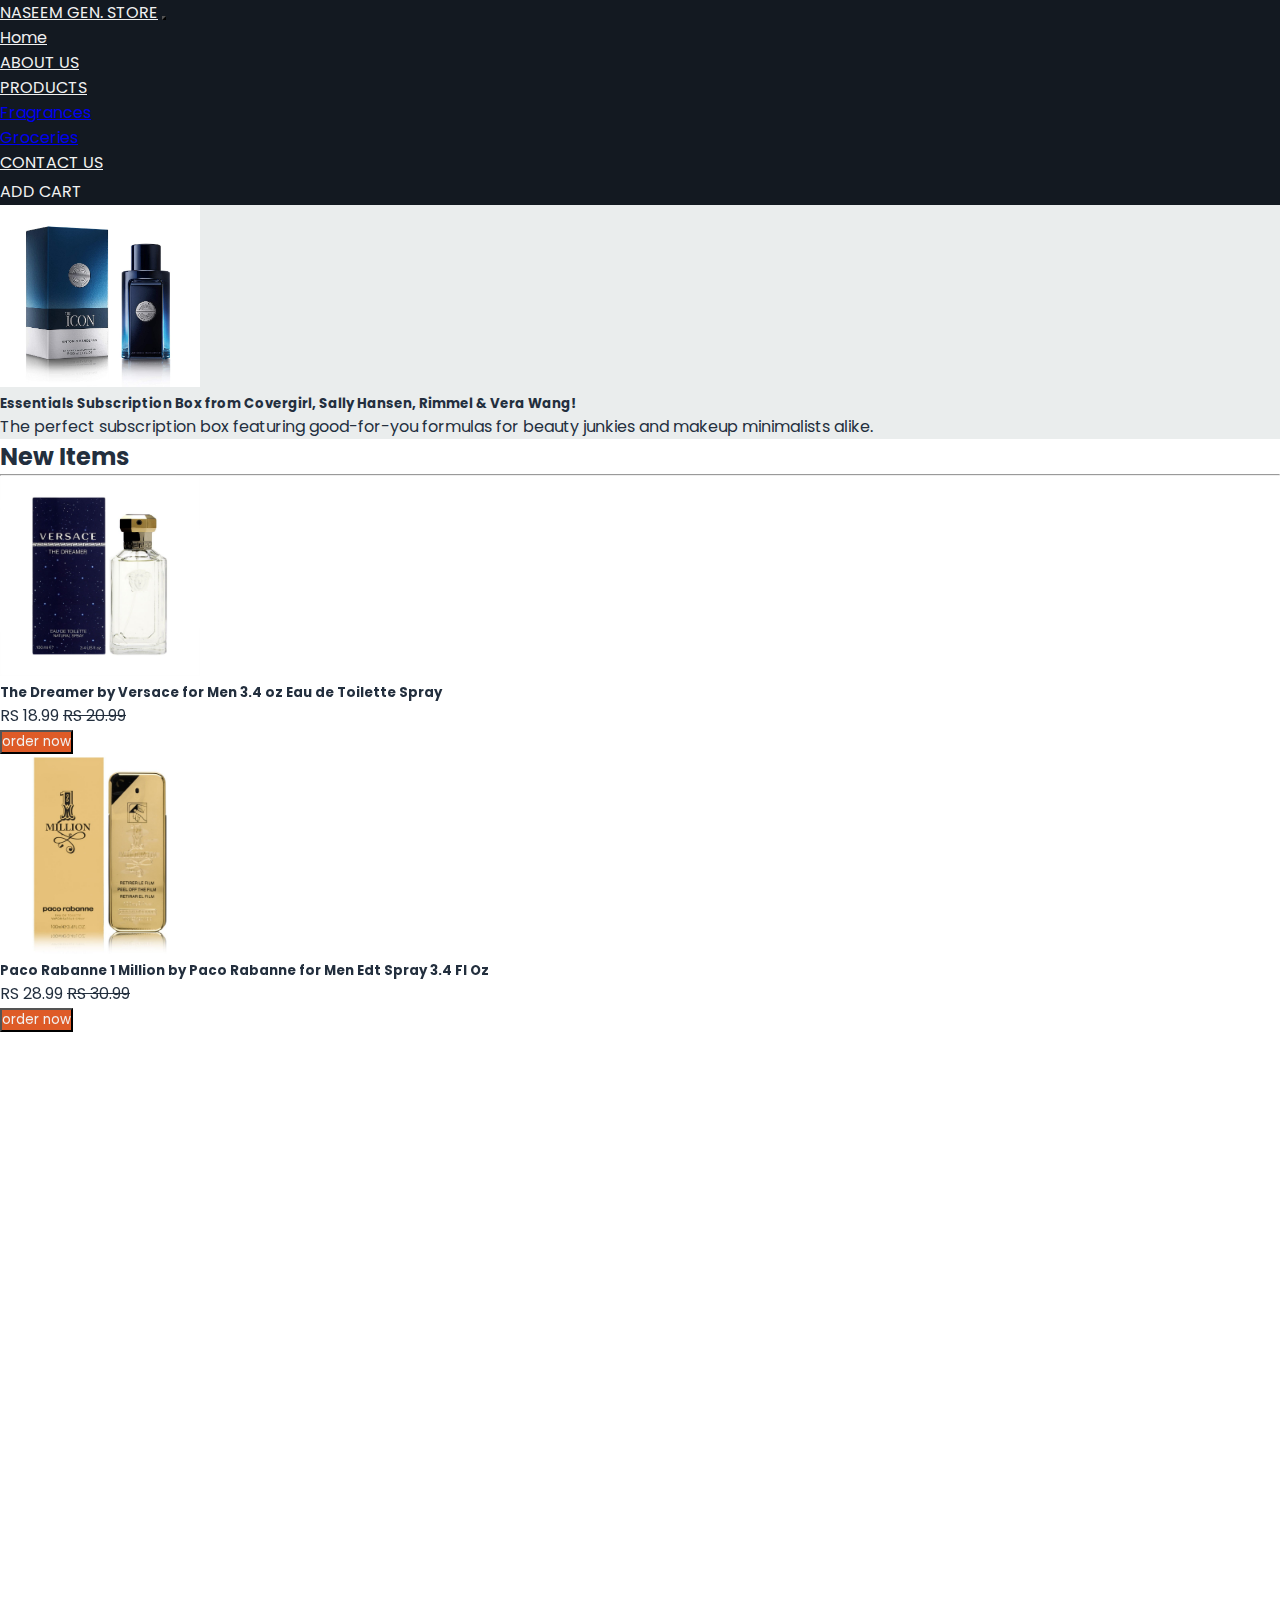
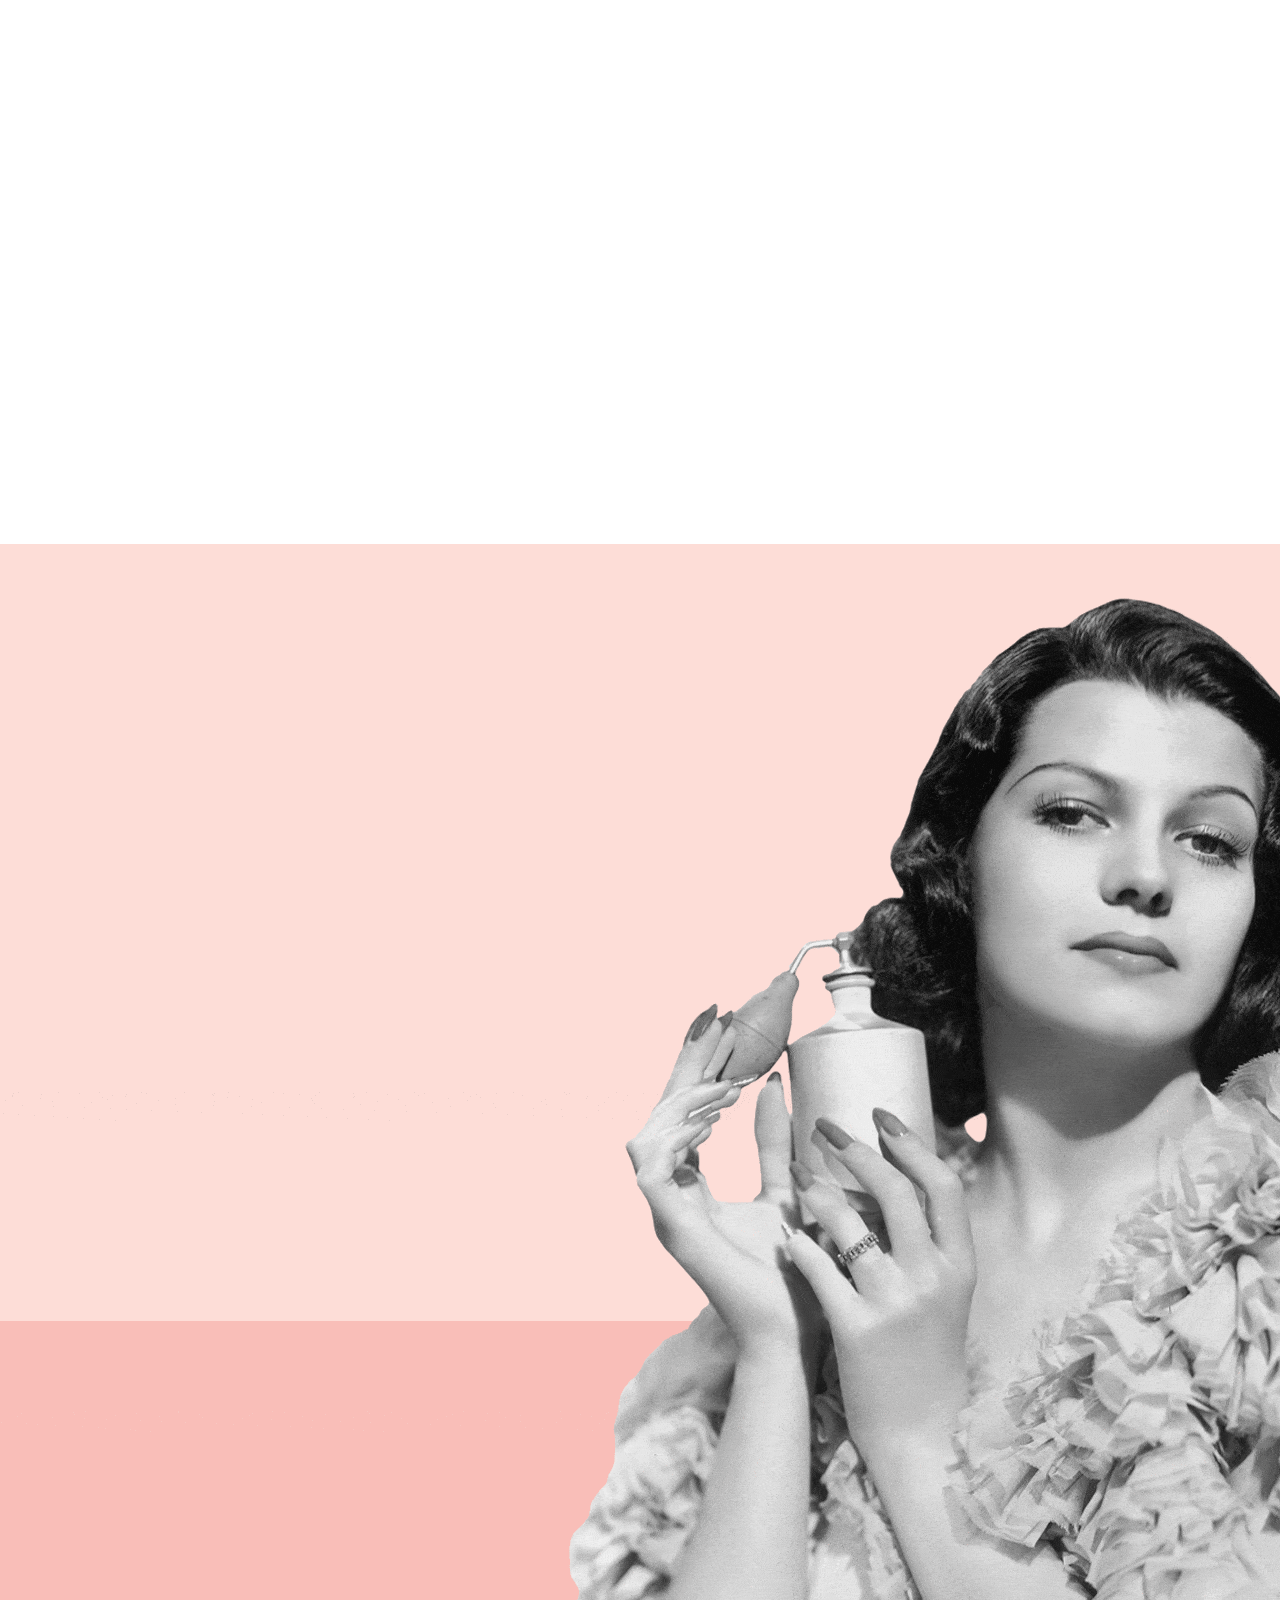
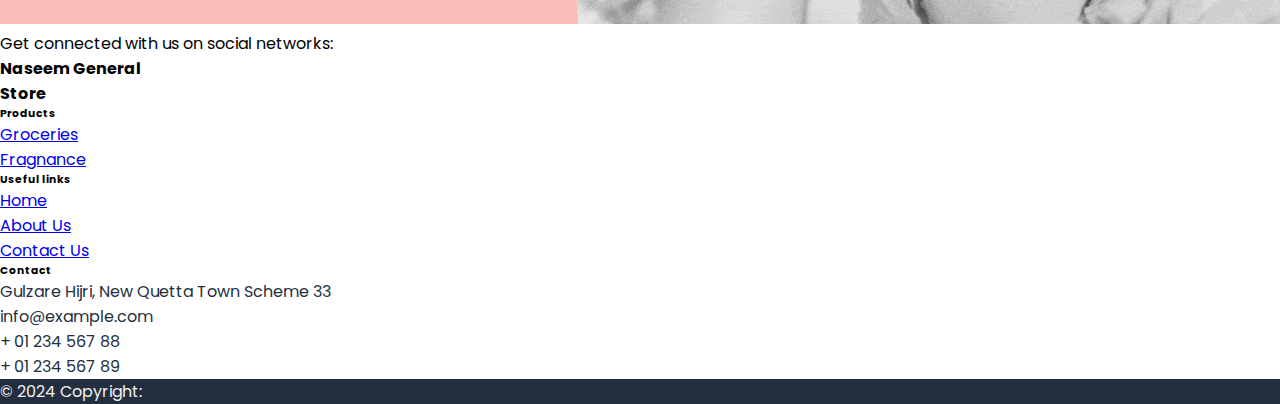
<file: fragnence.html>
<!DOCTYPE html>
<html lang="en">

<head>
    <meta charset="UTF-8">
    <meta http-equiv="X-UA-Compatible" content="IE=edge">
    <meta name="viewport" content="width=device-width, initial-scale=1.0">
    <title>Naseem Gen. Store | Fragnences</title>
    
    <!--------CUSTOM CSS--------->
    <!-- <link rel="stylesheet" href="./styles/style.css"> -->
    <link rel="stylesheet" href="./styles/fragnence.css">

    <!--------BOOTSTRAP CSS--------->
    <link href="https://cdn.jsdelivr.net/npm/bootstrap@5.1.3/dist/css/bootstrap.min.css" rel="stylesheet"
        integrity="sha384-1BmE4kWBq78iYhFldvKuhfTAU6auU8tT94WrHftjDbrCEXSU1oBoqyl2QvZ6jIW3" crossorigin="anonymous">

    <!-------FONT AWESOME------->
    <link rel="stylesheet" href="https://pro.fontawesome.com/releases/v5.10.0/css/all.css"
        integrity="sha384-AYmEC3Yw5cVb3ZcuHtOA93w35dYTsvhLPVnYs9eStHfGJvOvKxVfELGroGkvsg+p" crossorigin="anonymous" />

    <!--------ANIMATION.CSS-------->
    <link rel="stylesheet" href="https://cdnjs.cloudflare.com/ajax/libs/animate.css/4.1.1/animate.min.css" />

    <!-----------AOS CSS---------->
    <link href="https://unpkg.com/aos@2.3.1/dist/aos.css" rel="stylesheet">
</head>

<body>

    <!---------NAVBAR--------->
    <nav class="navbar navbar-expand-md navbar-light">
        <div class="container-fluid">
            <a class="navbar-brand brand_logo" href="./index.html">NASEEM GEN. STORE</a>
            <button class="navbar-toggler" type="button" data-bs-toggle="collapse"
                data-bs-target="#navbarSupportedContent" aria-controls="navbarSupportedContent" aria-expanded="false"
                aria-label="Toggle navigation">
                <span class="navbar-toggler-icon"></span>
            </button>
            <div class="collapse navbar-collapse justify-content-between" id="navbarSupportedContent">
                <ul class="navbar-nav ms-auto mb-2 mb-lg-0">
                    <li class="nav-item">
                        <a class="nav-link active" aria-current="page" href="./index.html">Home</a>
                    </li>
                    <li class="nav-item">
                        <a class="nav-link" href="./about.html">ABOUT US</a>
                    </li>
                    <li class="nav-item dropdown">
                        <a class="nav-link dropdown-toggle" href="#" id="navbarDropdown" role="button"
                            data-bs-toggle="dropdown" aria-expanded="false">
                            PRODUCTS
                        </a>
                        <ul class="dropdown-menu dropdown_menu_animation" aria-labelledby="navbarDropdown">
                            <li><a class="dropdown-item" href="./fragnence.html">Fragrances</a></li>
                            <li><a class="dropdown-item" href="./groceries.html">Groceries</a></li>
                        </ul>
                    </li>
                    <li class="nav-item">
                        <a class="nav-link" href="./contact.html">CONTACT US</a>
                    </li>
                </ul>
                <ul class="navbar-nav ms-auto">
                    <a href="#" class="shopping_a">
                        <i class="fas fa-shopping-cart shop_cart"></i> <span>ADD CART</span>
                    </a>
                </ul>
            </div>
        </div>
    </nav>
    <!---------NAVBAR--------->

    <div class="container-fluid py-5 adds d-flex">
        <div class="row row-cols-1 justify-content-center row-cols-md-3 g-4">
            <div class="col">
                <img src="./images/icon.jpg" width="200px" alt="adds">
            </div>
            <div class="col">
                <h5>
                    Essentials Subscription Box from Covergirl, Sally Hansen, Rimmel & Vera Wang!
                </h5>
                <p>
                    The perfect subscription box featuring good-for-you formulas for beauty junkies and makeup
                    minimalists alike.

                </p>
            </div>
        </div>
    </div>

    <div class="container py-5 text-center">
        <h2>New Items</h2>
        <hr>
    </div>

    <div class="container-fluid py-5">
        <div class="row row-cols-1 row-cols-md-3 g-4">
            <div class="col" data-aos="zoom-in-up">
                <div class="card shadow  bg-white rounded">
                    <img src="./images/versace.jpg" width="200px" alt="versace">
                    <div class="card-body">
                        <h5 class="card-title">
                            The Dreamer by Versace for Men 3.4 oz Eau de Toilette Spray
                        </h5>
                        <p>RS 18.99 <del>RS 20.99</del></p>
                        <button class="btn button">order now</button>
                    </div>
                </div>
            </div>

            <div class="col" data-aos="zoom-in-up">
                <div class="card shadow  bg-white rounded">
                    <img src="./images/million.jpg" width="200px" alt="versace">
                    <div class="card-body">
                        <h5 class="card-title">
                            Paco Rabanne 1 Million by Paco Rabanne for Men Edt Spray 3.4 Fl Oz
                        </h5>
                        <p>RS 28.99 <del>RS 30.99</del></p>
                        <button class="btn button">order now</button>
                    </div>
                </div>
            </div>

            <div class="col" data-aos="zoom-in-up">
                <div class="card shadow  bg-white rounded">
                    <img src="./images/versace-red.jpg" width="200px" alt="versace">
                    <div class="card-body">
                        <h5 class="card-title">
                            Versace Eros Flame for Men 3.4 oz Eau de Parfum Spray

                        </h5>
                        <p>RS 35.99 <del>RS 40.99</del></p>
                        <button class="btn button">order now</button>
                    </div>
                </div>
            </div>

            <div class="col" data-aos="zoom-in-up">
                <div class="card shadow  bg-white rounded">
                    <img src="./images/dolice.jpg" width="200px" alt="versace">
                    <div class="card-body">
                        <h5 class="card-title">

                            The One by Dolce & Gabbana | Eau de Parfum Natural Spray

                        </h5>
                        <p>RS 35.99 <del>RS 40.99</del></p>
                        <button class="btn button">order now</button>
                    </div>
                </div>
            </div>

            <div class="col" data-aos="zoom-in-up">
                <div class="card shadow  bg-white rounded">
                    <img src="./images/man.jpg" width="200px" alt="versace">
                    <div class="card-body">
                        <h5 class="card-title">
                            Bvlgari Man in Black Eau de Parfum Spray for Men, 3.4 Ounce
                        </h5>
                        <p>RS 35.99 <del>RS 40.99</del></p>
                        <button class="btn button">order now</button>
                    </div>
                </div>
            </div>

            <div class="col" data-aos="zoom-in-up">
                <div class="card shadow bg-white rounded">
                    <img src="./images/gucci.jpg" width="200px" alt="versace">
                    <div class="card-body">
                        <h5 class="card-title">
                            <!-- Versace Eros Flame for Men 3.4 oz Eau de Parfum Spray -->

                            Gucci Guilty by Gucci for Men Eau de Toilette Spray, 3 Fl Oz (Pack of 1)
                        </h5>
                        <p>RS 35.99 <del>RS 40.99</del></p>
                        <button class="btn button">order now</button>
                    </div>
                </div>
            </div>
        </div>
    </div>

    <div class="container">
        <img src="./images/perfume-gif.gif" class="img-fluid" alt="">
    </div>

    <!-- Footer -->
    <footer class="text-center text-lg-start bg-light text-muted">
        <!-- Section: Social media -->
        <section class="d-flex justify-content-center justify-content-lg-between p-4 border-bottom">
            <!-- Left -->
            <div class="me-5 d-none d-lg-block">
                <span>Get connected with us on social networks:</span>
            </div>
            <!-- Left -->

            <!-- Right -->
            <div>
                <a href="#" class="me-4 text-reset">
                    <i class="fab fa-facebook-f"></i>
                </a>
                <a href="#" class="me-4 text-reset">
                    <i class="fab fa-twitter"></i>
                </a>
                <a href="#" class="me-4 text-reset">
                    <i class="fab fa-google"></i>
                </a>
                <a href="" class="me-4 text-reset">
                    <i class="fab fa-instagram"></i>
                </a>
                <a href="#" class="me-4 text-reset">
                    <i class="fab fa-linkedin"></i>
                </a>
                <a href="#" class="me-4 text-reset">
                    <i class="fab fa-github"></i>
                </a>
            </div>
            <!-- Right -->
        </section>
        <!-- Section: Social media -->

        <!-- Section: Links  -->
        <section class="">
            <div class="container text-center text-md-start mt-5">
                <!-- Grid row -->
                <div class="row mt-3">
                    <!-- Grid column -->
                    <div class="col-md-3 col-lg-4 col-xl-3 mx-auto mb-4">
                        <!-- Content -->
                       <h4>Naseem General <br> Store</h4>

                        <!-- <h6 class="text-uppercase fw-bold mb-4">
                            <i class="fas fa-gem me-3"></i>Company name
                        </h6>
                        <p>
                            Here you can use rows and columns to organize your footer content. Lorem ipsum
                            dolor sit amet, consectetur adipisicing elit.
                        </p> -->
                    </div>
                    <!-- Grid column -->

                    <!-- Grid column -->
                    <div class="col-md-2 col-lg-2 col-xl-2 mx-auto mb-4">
                        <!-- Links -->
                        <h6 class="text-uppercase fw-bold mb-4">
                            Products
                        </h6>
                        <p>
                            <a href="./groceries.html" class="text-reset">Groceries</a>
                        </p>
                        <p>
                            <a href="./fragnence.html" class="text-reset">Fragnance</a>
                        </p>
                    </div>
                    <!-- Grid column -->

                    <!-- Grid column -->
                    <div class="col-md-3 col-lg-2 col-xl-2 mx-auto mb-4">
                        <!-- Links -->
                        <h6 class="text-uppercase fw-bold mb-4">
                            Useful links
                        </h6>
                        <p>
                            <a href="./index.html" class="text-reset">Home</a>
                        </p>
                        <p>
                            <a href="./about.html" class="text-reset">About Us</a>
                        </p>
                        <p>
                            <a href="./contact.html" class="text-reset">Contact Us</a>
                        </p>
                    </div>
                    <!-- Grid column -->

                    <!-- Grid column -->
                    <div class="col-md-4 col-lg-3 col-xl-3 mx-auto mb-md-0 mb-4">
                        <!-- Links -->
                        <h6 class="text-uppercase fw-bold mb-4">
                            Contact
                        </h6>
                        <p><i class="fas fa-home me-3"></i>Gulzare Hijri, New Quetta Town Scheme 33</p>
                        <p>
                            <i class="fas fa-envelope me-3"></i>
                            info@example.com
                        </p>
                        <p><i class="fas fa-phone me-3"></i> + 01 234 567 88</p>
                        <p><i class="fas fa-print me-3"></i> + 01 234 567 89</p>
                    </div>
                    <!-- Grid column -->
                </div>
                <!-- Grid row -->
            </div>
        </section>
        <!-- Section: Links  -->

        <!-- Copyright -->
        <div class="text-center p-4 footer">
            © 2024 Copyright:
            <a class="text-reset fw-bold" href="https://portfolio-khan1.netlify.app/" target="_blank"></a>
        </div>
        <!-- Copyright -->
    </footer>
    <!-- Footer -->

</body>
<!----------BOOTSTRAP JS------------>
<script src="https://cdn.jsdelivr.net/npm/@popperjs/core@2.10.2/dist/umd/popper.min.js"
    integrity="sha384-7+zCNj/IqJ95wo16oMtfsKbZ9ccEh31eOz1HGyDuCQ6wgnyJNSYdrPa03rtR1zdB"
    crossorigin="anonymous"></script>
<script src="https://cdn.jsdelivr.net/npm/bootstrap@5.1.3/dist/js/bootstrap.min.js"
    integrity="sha384-QJHtvGhmr9XOIpI6YVutG+2QOK9T+ZnN4kzFN1RtK3zEFEIsxhlmWl5/YESvpZ13"
    crossorigin="anonymous"></script>

<!-------AOS JS-------->
<script src="https://unpkg.com/aos@2.3.1/dist/aos.js"></script>

<script>
    AOS.init();
</script>

</html>
</file>
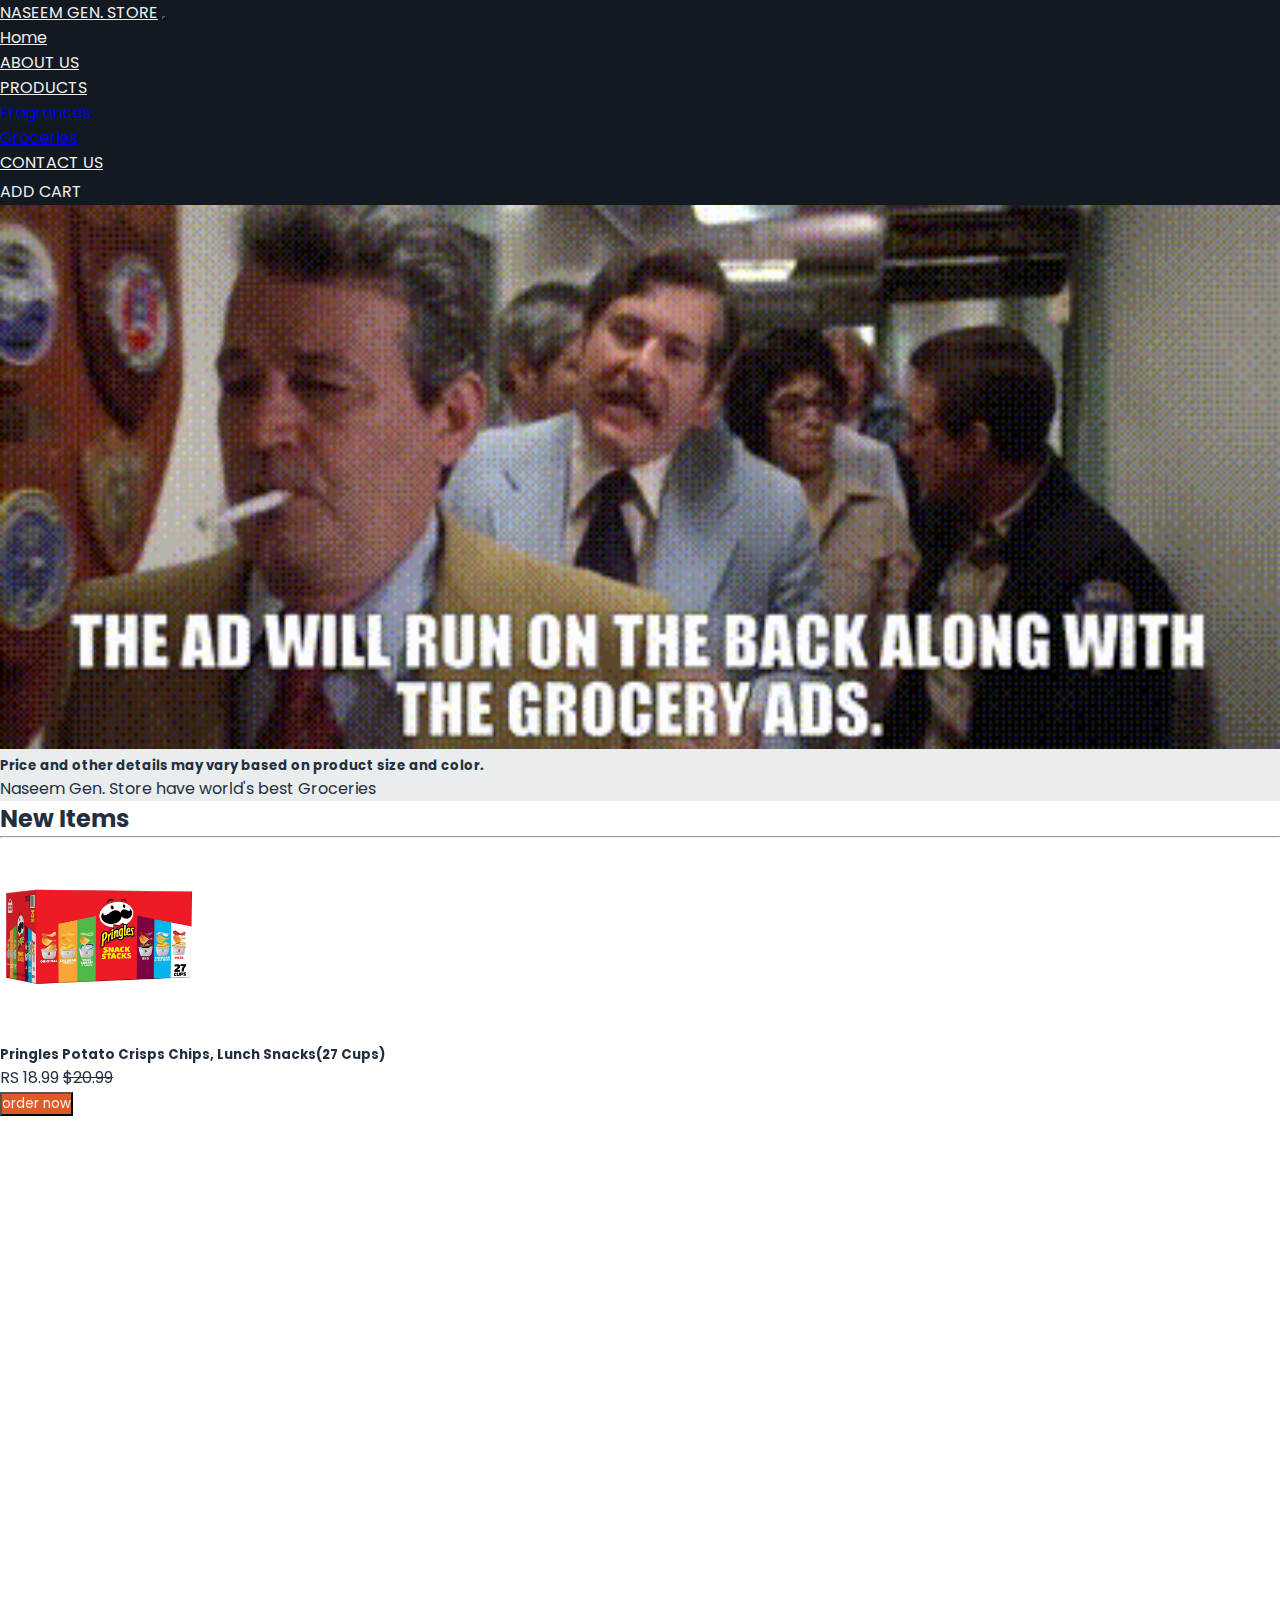
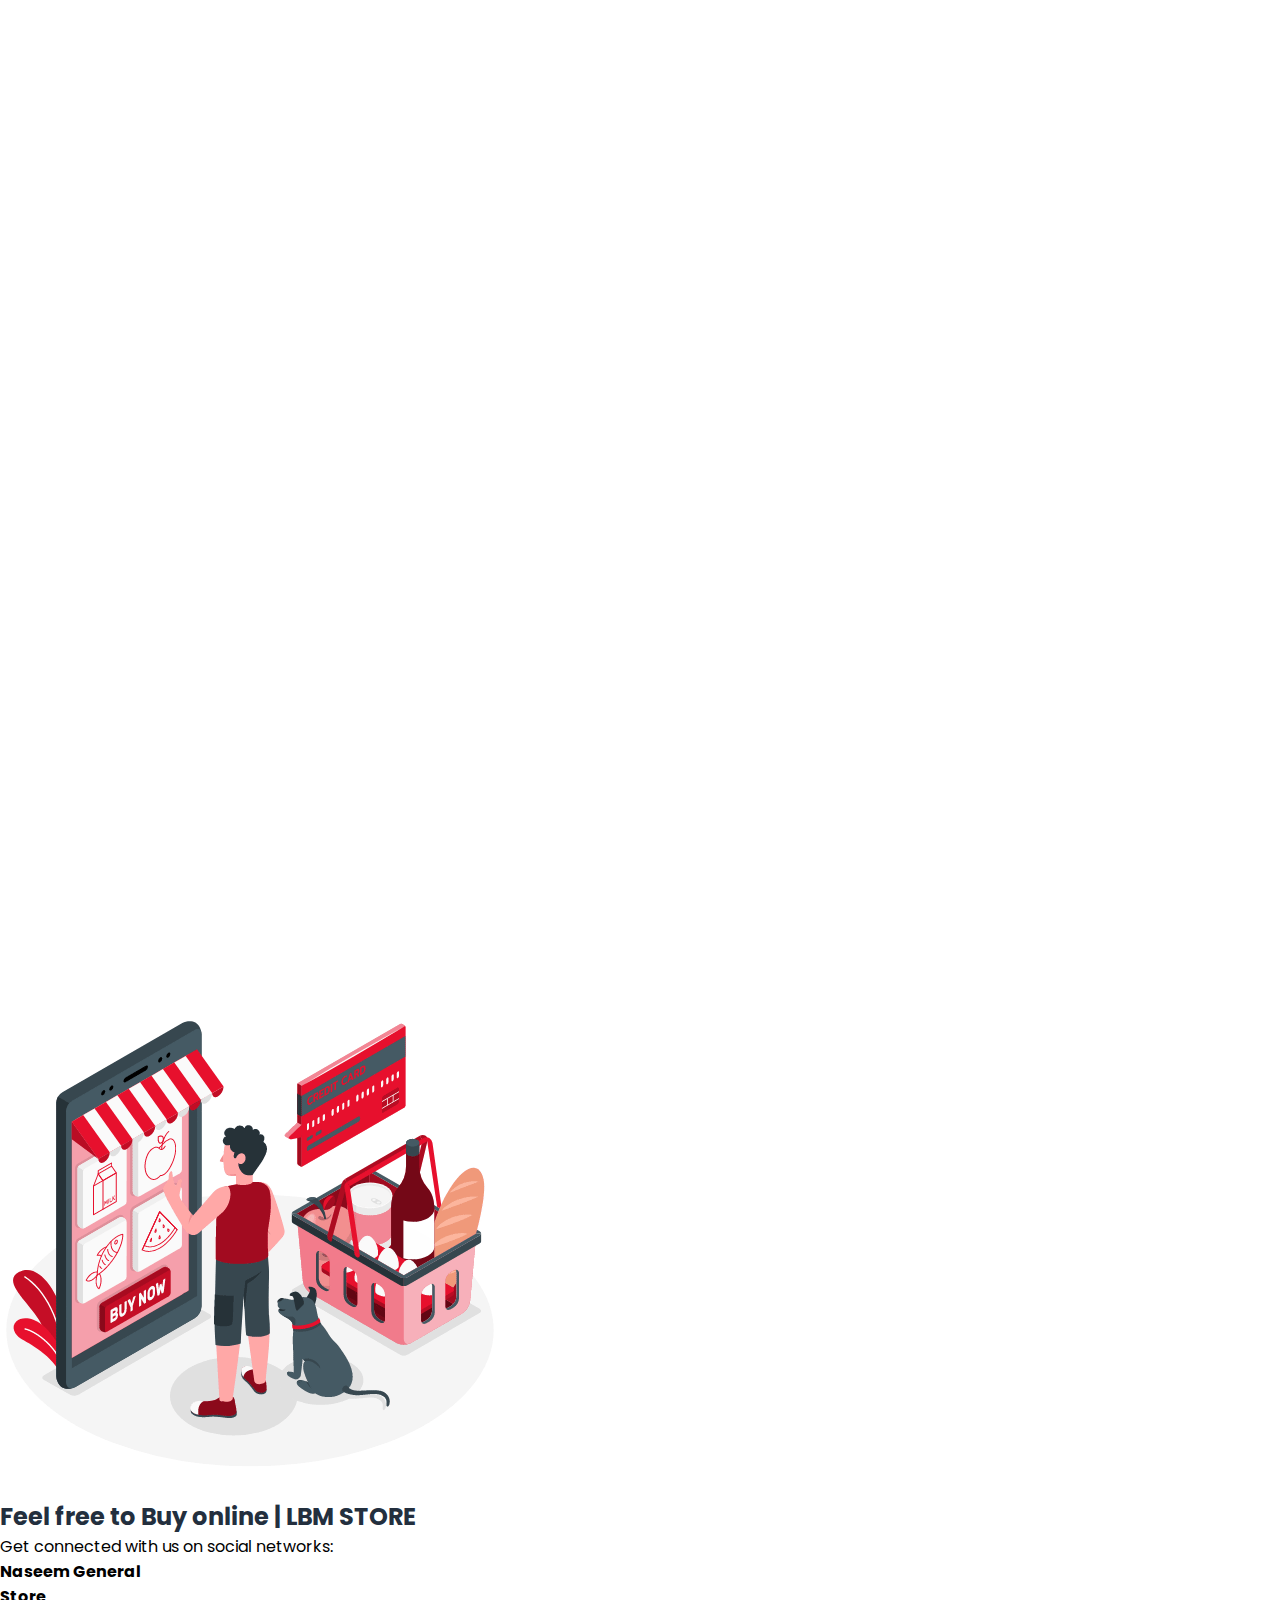
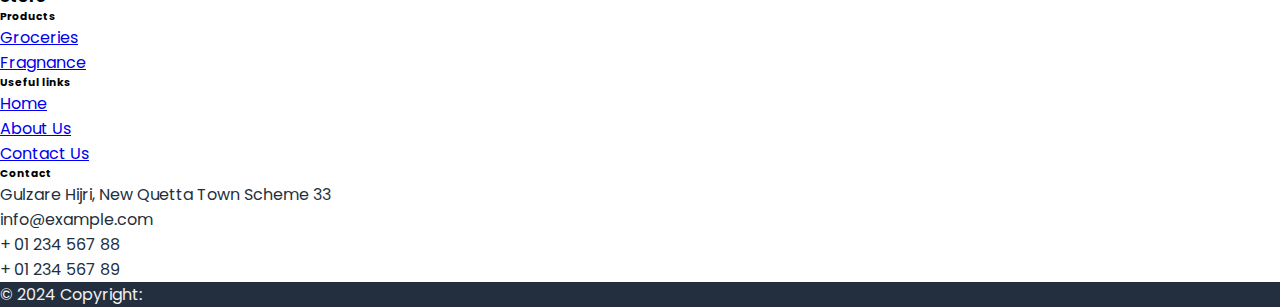
<file: groceries.html>
<!DOCTYPE html>
<html lang="en">

<head>
    <meta charset="UTF-8">
    <meta http-equiv="X-UA-Compatible" content="IE=edge">
    <meta name="viewport" content="width=device-width, initial-scale=1.0">
    <title>Naseem Store | Fragnences</title>
    <!--------CUSTOM CSS--------->
    <!-- <link rel="stylesheet" href="./styles/style.css"> -->
    <link rel="stylesheet" href="./styles/groceries.css">

    <!--------BOOTSTRAP CSS--------->
    <link href="https://cdn.jsdelivr.net/npm/bootstrap@5.1.3/dist/css/bootstrap.min.css" rel="stylesheet"
        integrity="sha384-1BmE4kWBq78iYhFldvKuhfTAU6auU8tT94WrHftjDbrCEXSU1oBoqyl2QvZ6jIW3" crossorigin="anonymous">

    <!-------FONT AWESOME------->
    <link rel="stylesheet" href="https://pro.fontawesome.com/releases/v5.10.0/css/all.css"
        integrity="sha384-AYmEC3Yw5cVb3ZcuHtOA93w35dYTsvhLPVnYs9eStHfGJvOvKxVfELGroGkvsg+p" crossorigin="anonymous" />

    <!--------ANIMATION.CSS-------->
    <link rel="stylesheet" href="https://cdnjs.cloudflare.com/ajax/libs/animate.css/4.1.1/animate.min.css" />

    <!-----------AOS CSS---------->
    <link href="https://unpkg.com/aos@2.3.1/dist/aos.css" rel="stylesheet">
</head>

<body>

    <!---------NAVBAR--------->
    <nav class="navbar navbar-expand-md navbar-light">
        <div class="container-fluid">
            <a class="navbar-brand brand_logo" href="./index.html">NASEEM GEN. STORE</a>
            <button class="navbar-toggler" type="button" data-bs-toggle="collapse"
                data-bs-target="#navbarSupportedContent" aria-controls="navbarSupportedContent" aria-expanded="false"
                aria-label="Toggle navigation">
                <span class="navbar-toggler-icon"></span>
            </button>
            <div class="collapse navbar-collapse justify-content-between" id="navbarSupportedContent">
                <ul class="navbar-nav ms-auto mb-2 mb-lg-0">
                    <li class="nav-item">
                        <a class="nav-link active" aria-current="page" href="./index.html">Home</a>
                    </li>
                    <li class="nav-item">
                        <a class="nav-link" href="./about.html">ABOUT US</a>
                    </li>
                    <li class="nav-item dropdown">
                        <a class="nav-link dropdown-toggle" href="#" id="navbarDropdown" role="button"
                            data-bs-toggle="dropdown" aria-expanded="false">
                            PRODUCTS
                        </a>
                        <ul class="dropdown-menu dropdown_menu_animation" aria-labelledby="navbarDropdown">
                            <li><a class="dropdown-item" href="./fragnence.html">Fragrances</a></li>
                            <li><a class="dropdown-item" href="./groceries.html">Groceries</a></li>
                        </ul>
                    </li>
                    <li class="nav-item">
                        <a class="nav-link" href="./contact.html">CONTACT US</a>
                    </li>
                </ul>
                <ul class="navbar-nav ms-auto">
                    <a href="#" class="shopping_a">
                        <i class="fas fa-shopping-cart shop_cart"></i> <span>ADD CART</span>
                    </a>
                </ul>
            </div>
        </div>
    </nav>
    <!---------NAVBAR--------->

    <div class="container-fluid py-5 adds d-flex">
        <div class="row row-cols-1 justify-content-evenly row-cols-md-3 g-4">
            <div class="col">
                <img src="./images/grocery-ads.gif" width="100%" alt="adds">
            </div>
            <div class="col">
                <h5>
                    Price and other details may vary based on product size and color.
                </h5>
                <p>
                    Naseem Gen. Store have world's best Groceries

                </p>
            </div>
        </div>
    </div>

    <div class="container py-5 text-center">
        <h2>New Items</h2>
        <hr>
    </div>

    <div class="container-fluid py-5">
        <div class="row row-cols-1 row-cols-md-3 g-4">
            <div class="col" data-aos="zoom-in-up">
                <div class="card shadow bg-white rounded">
                    <img src="./images/pringles.jpg" width="200px" alt="versace">
                    <div class="card-body">
                        <h5 class="card-title">
                            Pringles Potato Crisps Chips, Lunch Snacks(27 Cups)
                        </h5>
                        <p>RS 18.99 <del>$20.99</del></p>
                        <button class="btn button">order now</button>
                    </div>
                </div>
            </div>

            <div class="col" data-aos="zoom-in-up">
                <div class="card shadow  bg-white rounded">
                    <img src="./images/lays.jpg" width="200px" alt="versace">
                    <div class="card-body">
                        <h5 class="card-title">
                            Frito-Lay Variety Pack, Party Mix, 40 Count
                        </h5>
                        <p>RS 28.99 <del>RS 30.99</del></p>
                        <button class="btn button">order now</button>
                    </div>
                </div>
            </div>

            <div class="col" data-aos="zoom-in-up">
                <div class="card shadow  bg-white rounded">
                    <img src="./images/monster.jpg" width="265px" alt="versace">
                    <div class="card-body">
                        <h5 class="card-title">
                            Monster Energy Drink, Green, Original, 16 Ounce (Pack of 24)
                        </h5>
                        <p>RS 35.99 <del>RS 40.99</del></p>
                        <button class="btn button">order now</button>
                    </div>
                </div>
            </div>

            <div class="col" data-aos="zoom-in-up">
                <div class="card shadow  bg-white rounded">
                    <img src="./images/macaroni.jpg" class="ms-3" width="230px" alt="versace">
                    <div class="card-body">
                        <h5 class="card-title">
                            Kraft Original Macaroni & Cheese Dinner (15 ct Pack, 7.25 oz Boxes)
                        </h5>
                        <p>RS 35.99 <del>RS 40.99</del></p>
                        <button class="btn button">order now</button>
                    </div>
                </div>
            </div>

            <div class="col" data-aos="zoom-in-up">
                <div class="card shadow  bg-white rounded">
                    <img src="./images/coke.jpg" width="230px" alt="versace">
                    <div class="card-body">
                        <h5 class="card-title">
                            Coca-Cola, Soda Soft Drink, 16.9 oz (pack of 6)
                        </h5>
                        <p>RS 35.99 <del>RS 40.99</del></p>
                        <button class="btn button">order now</button>
                    </div>
                </div>
            </div>

            <div class="col" data-aos="zoom-in-up">
                <div class="card shadow bg-white rounded">
                    <img src="./images/pepsi.jpg" class="ms-3" width="190px" alt="versace">
                    <div class="card-body">
                        <h5 class="card-title">
                            Pepsi Soda, 20oz Bottle (Pack of 10, Total of 200 Fl Oz)
                        </h5>
                        <p>RS 35.99 <del>RS 40.99</del></p>
                        <button class="btn button">order now</button>
                    </div>
                </div>
            </div>
        </div>
    </div>

    <div class="container text-center gif py-5">
        <img src="./images/buy.gif" class="img-fluid" alt="">
        <h2>Feel free to Buy online | LBM STORE</h2>
    </div>

    <!-- Footer -->
    <footer class="text-center text-lg-start bg-light text-muted">
        <!-- Section: Social media -->
        <section class="d-flex justify-content-center justify-content-lg-between p-4 border-bottom">
            <!-- Left -->
            <div class="me-5 d-none d-lg-block">
                <span>Get connected with us on social networks:</span>
            </div>
            <!-- Left -->

            <!-- Right -->
            <div>
                <a href="#" class="me-4 text-reset">
                    <i class="fab fa-facebook-f"></i>
                </a>
                <a href="#" class="me-4 text-reset">
                    <i class="fab fa-twitter"></i>
                </a>
                <a href="#" class="me-4 text-reset">
                    <i class="fab fa-google"></i>
                </a>
                <a href="#" class="me-4 text-reset">
                    <i class="fab fa-instagram"></i>
                </a>
                <a href="#" class="me-4 text-reset">
                    <i class="fab fa-linkedin"></i>
                </a>
                <a href="#" class="me-4 text-reset">
                    <i class="fab fa-github"></i>
                </a>
            </div>
            <!-- Right -->
        </section>
        <!-- Section: Social media -->

        <!-- Section: Links  -->
        <section class="">
            <div class="container text-center text-md-start mt-5">
                <!-- Grid row -->
                <div class="row mt-3">
                    <!-- Grid column -->
                    <div class="col-md-3 col-lg-4 col-xl-3 mx-auto mb-4">
                        <!-- Content -->
                        <h4>Naseem General <br> Store</h4>
                        <!-- <h6 class="text-uppercase fw-bold mb-4">
                            <i class="fas fa-gem me-3"></i>Company name
                        </h6>
                        <p>
                            Here you can use rows and columns to organize your footer content. Lorem ipsum
                            dolor sit amet, consectetur adipisicing elit.
                        </p> -->
                    </div>
                    <!-- Grid column -->

                    <!-- Grid column -->
                    <div class="col-md-2 col-lg-2 col-xl-2 mx-auto mb-4">
                        <!-- Links -->
                        <h6 class="text-uppercase fw-bold mb-4">
                            Products
                        </h6>
                        <p>
                            <a href="./groceries.html" class="text-reset">Groceries</a>
                        </p>
                        <p>
                            <a href="./fragnence.html" class="text-reset">Fragnance</a>
                        </p>
                    </div>
                    <!-- Grid column -->

                    <!-- Grid column -->
                    <div class="col-md-3 col-lg-2 col-xl-2 mx-auto mb-4">
                        <!-- Links -->
                        <h6 class="text-uppercase fw-bold mb-4">
                            Useful links
                        </h6>
                        <p>
                            <a href="./index.html" class="text-reset">Home</a>
                        </p>
                        <p>
                            <a href="./about.html" class="text-reset">About Us</a>
                        </p>
                        <p>
                            <a href="./contact.html" class="text-reset">Contact Us</a>
                        </p>
                    </div>
                    <!-- Grid column -->

                    <!-- Grid column -->
                    <div class="col-md-4 col-lg-3 col-xl-3 mx-auto mb-md-0 mb-4">
                        <!-- Links -->
                        <h6 class="text-uppercase fw-bold mb-4">
                            Contact
                        </h6>
                        <p><i class="fas fa-home me-3"></i>Gulzare Hijri, New Quetta Town Scheme 33</p>
                        <p>
                            <i class="fas fa-envelope me-3"></i>
                            info@example.com
                        </p>
                        <p><i class="fas fa-phone me-3"></i> + 01 234 567 88</p>
                        <p><i class="fas fa-print me-3"></i> + 01 234 567 89</p>
                    </div>
                    <!-- Grid column -->
                </div>
                <!-- Grid row -->
            </div>
        </section>
        <!-- Section: Links  -->

        <!-- Copyright -->
        <div class="text-center p-4 footer">
            © 2024 Copyright:
            <a class="text-reset fw-bold" href="https://portfolio-khan1.netlify.app/" target="_blank"></a>
        </div>
        <!-- Copyright -->
    </footer>
    <!-- Footer -->

</body>
<!----------BOOTSTRAP JS------------>
<script src="https://cdn.jsdelivr.net/npm/@popperjs/core@2.10.2/dist/umd/popper.min.js"
    integrity="sha384-7+zCNj/IqJ95wo16oMtfsKbZ9ccEh31eOz1HGyDuCQ6wgnyJNSYdrPa03rtR1zdB"
    crossorigin="anonymous"></script>
<script src="https://cdn.jsdelivr.net/npm/bootstrap@5.1.3/dist/js/bootstrap.min.js"
    integrity="sha384-QJHtvGhmr9XOIpI6YVutG+2QOK9T+ZnN4kzFN1RtK3zEFEIsxhlmWl5/YESvpZ13"
    crossorigin="anonymous"></script>

<!-------AOS JS-------->
<script src="https://unpkg.com/aos@2.3.1/dist/aos.js"></script>

<script>
    AOS.init();
</script>

</html>
</file>
<file: styles/style.css>
@import url("https://fonts.googleapis.com/css2?family=Bebas+Neue&family=Mukta:wght@400;500;700&family=Poppins:wght@400;500;700&display=swap");

* {
  margin: 0;
  padding: 0;
  box-sizing: border-box;
  font-family: "Poppins", sans-serif;
}

/* html,
body {
  background-color: var(--bgColor);
} */

h2 {
  color: var(--orange);
}
p {
  color: var(--navyBlue);
}

:root {
  --white: #f1f1f1;
  --darkBlue: #131921;
  --navyBlue: #232f3e;
  --bgColor: #eaeded;
  --orange: #de5b27;
}

/* Navbar */

.alert {
  background-color: var(--navyBlue);
  color: var(--white);
  /* width: 100%; */
}

.navbar {
  background-color: var(--darkBlue) !important;
}

.navbar-toggler {
  background-color: var(--white) !important;
  color: #f1f1f1 !important;
}

.brand_logo {
  color: var(--white) !important;
}

.nav-link {
  color: var(--white) !important;
}

.shop_cart {
  font-size: 20px;
  color: var(--white);
}

.shopping_a {
  text-decoration: none;
}

.shopping_a > span {
  color: var(--white);
}

/* Navbar */

/* popular items */

.popular_items {
  border-bottom: 6px solid var(--orange);
  height: 75px;
  width: 100%;
}

.popular_section {
  background-color: var(--bgColor) !important;
}

.button {
  background-color: var(--orange) !important;
  color: var(--white) !important;
}

.logo-list {
  padding: 20px 0;
  text-align: center;
  border-bottom: 1px solid #ddd;
}
.logo-list img {
  display: inline-block;
  max-width: 85%;
  padding: 15px 0;
  transition: all 0.3s ease-in-out;
  -webkit-filter: grayscale(100);
  -moz-filter: grayscale(100);
  filter: grayscale(100);
}
.logo-list img:hover {
  filter: none;
  transform: scale(1.2);
  -webkit-filter: none;
  -moz-filter: none;
}

.SUBSCRIBE {
  background-color: var(--darkBlue);
}

.footer {
  background-color: var(--navyBlue);
  color: var(--white);
}
</file>
<file: styles/contact.css>
@import url("https://fonts.googleapis.com/css2?family=Bebas+Neue&family=Mukta:wght@400;500;700&family=Poppins:wght@400;500;700&display=swap");

* {
  margin: 0;
  padding: 0;
  box-sizing: border-box;
  font-family: "Poppins", sans-serif;
}

h3,
h4,
h5 {
  color: var(--navyBlue);
}

:root {
  --orangeDim: #fb9a31;
  --white: #f1f1f1;
  --darkBlue: #131921;
  --navyBlue: #232f3e;
  --bgColor: #eaeded;
  --orange: #de5b27;
}

/* Navbar */

.alert {
  background-color: var(--navyBlue);
  color: var(--white);
  /* width: 100%; */
}

.navbar {
  background-color: var(--darkBlue) !important;
}

.navbar-toggler {
  background-color: var(--white) !important;
  color: #f1f1f1 !important;
}

.brand_logo {
  color: var(--white) !important;
}

.nav-link {
  color: var(--white) !important;
}

.shop_cart {
  font-size: 20px;
  color: var(--white);
}

.shopping_a {
  text-decoration: none;
}

.shopping_a > span {
  color: var(--white);
}

/* Navbar */

.main_heading {
  background-color: var(--orangeDim);
}

.footer {
  background-color: var(--navyBlue);
  color: var(--white);
}

.button {
  background-color: var(--orange) !important;
  color: var(--white) !important;
}
</file>
<file: styles/fragnence.css>
@import url("https://fonts.googleapis.com/css2?family=Bebas+Neue&family=Mukta:wght@400;500;700&family=Poppins:wght@400;500;700&display=swap");

* {
  margin: 0;
  padding: 0;
  box-sizing: border-box;
  font-family: "Poppins", sans-serif;
}

:root {
  --orangeDim: #fb9a31;
  --white: #f1f1f1;
  --darkBlue: #131921;
  --navyBlue: #232f3e;
  --bgColor: #eaeded;
  --orange: #de5b27;
}

h5,
p,
h2 {
  color: var(--navyBlue);
}

.main_about {
  background-color: var(--orangeDim);
  color: var(--navyBlue);
}

/* Navbar */

.alert {
  background-color: var(--navyBlue);
  color: var(--white);
  /* width: 100%; */
}

.navbar {
  background-color: var(--darkBlue) !important;
}

.navbar-toggler {
  background-color: var(--white) !important;
  color: #f1f1f1 !important;
}

.brand_logo {
  color: var(--white) !important;
}

.nav-link {
  color: var(--white) !important;
}

.shop_cart {
  font-size: 20px;
  color: var(--white);
}

.shopping_a {
  text-decoration: none;
}

.shopping_a > span {
  color: var(--white);
}

/* Navbar */

.adds {
  background-color: var(--bgColor);
}

.button {
  background-color: var(--orange) !important;
  color: var(--white) !important;
}

.footer {
  background-color: var(--navyBlue);
  color: var(--white);
}
</file>
<file: styles/groceries.css>
@import url("https://fonts.googleapis.com/css2?family=Bebas+Neue&family=Mukta:wght@400;500;700&family=Poppins:wght@400;500;700&display=swap");

* {
  margin: 0;
  padding: 0;
  box-sizing: border-box;
  font-family: "Poppins", sans-serif;
}

:root {
  --orangeDim: #fb9a31;
  --white: #f1f1f1;
  --darkBlue: #131921;
  --navyBlue: #232f3e;
  --bgColor: #eaeded;
  --orange: #de5b27;
}

h5,
p,
h2 {
  color: var(--navyBlue);
}

.main_about {
  background-color: var(--orangeDim);
  color: var(--navyBlue);
}

/* Navbar */

.alert {
  background-color: var(--navyBlue);
  color: var(--white);
  /* width: 100%; */
}

.navbar {
  background-color: var(--darkBlue) !important;
}

.navbar-toggler {
  background-color: var(--white) !important;
  color: #f1f1f1 !important;
}

.brand_logo {
  color: var(--white) !important;
}

.nav-link {
  color: var(--white) !important;
}

.shop_cart {
  font-size: 20px;
  color: var(--white);
}

.shopping_a {
  text-decoration: none;
}

.shopping_a > span {
  color: var(--white);
}

/* Navbar */

.adds {
  background-color: var(--bgColor);
}

.button {
  background-color: var(--orange) !important;
  color: var(--white) !important;
}

.footer {
  background-color: var(--navyBlue);
  color: var(--white);
}
</file>
